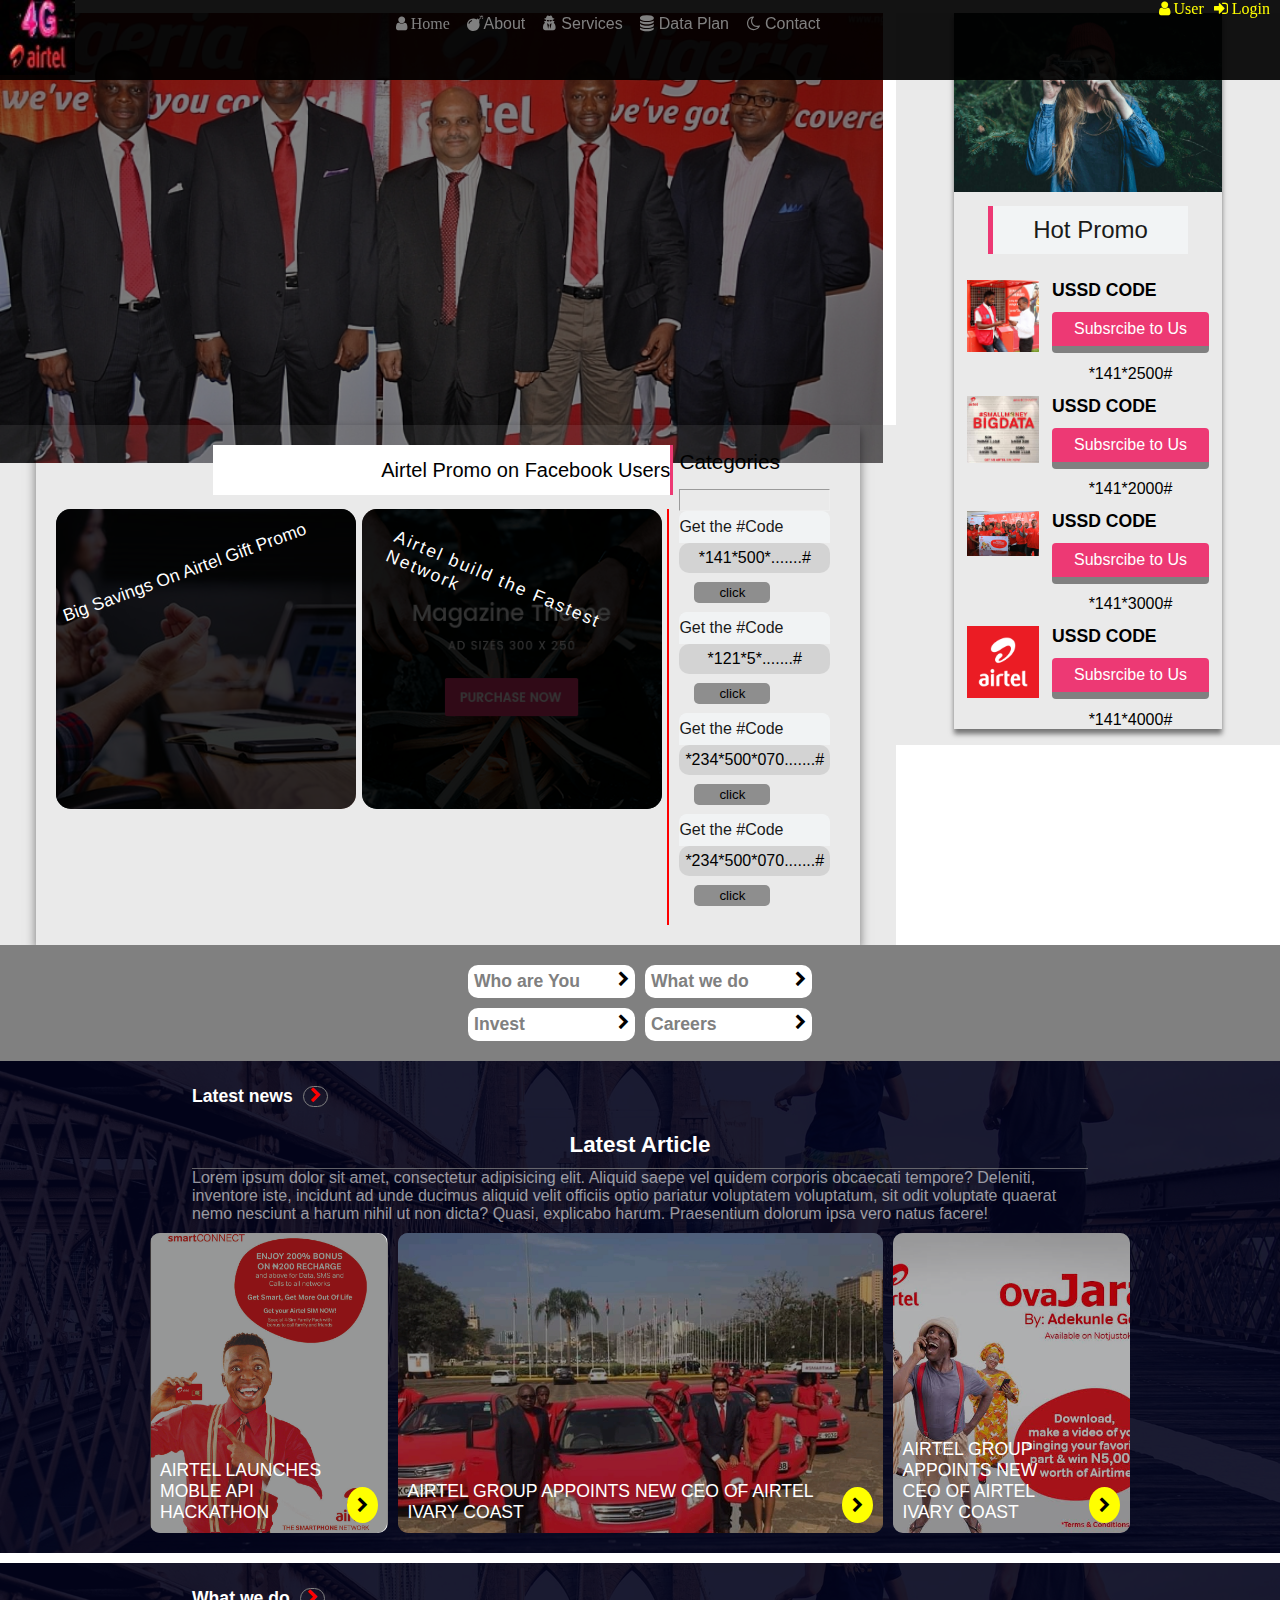
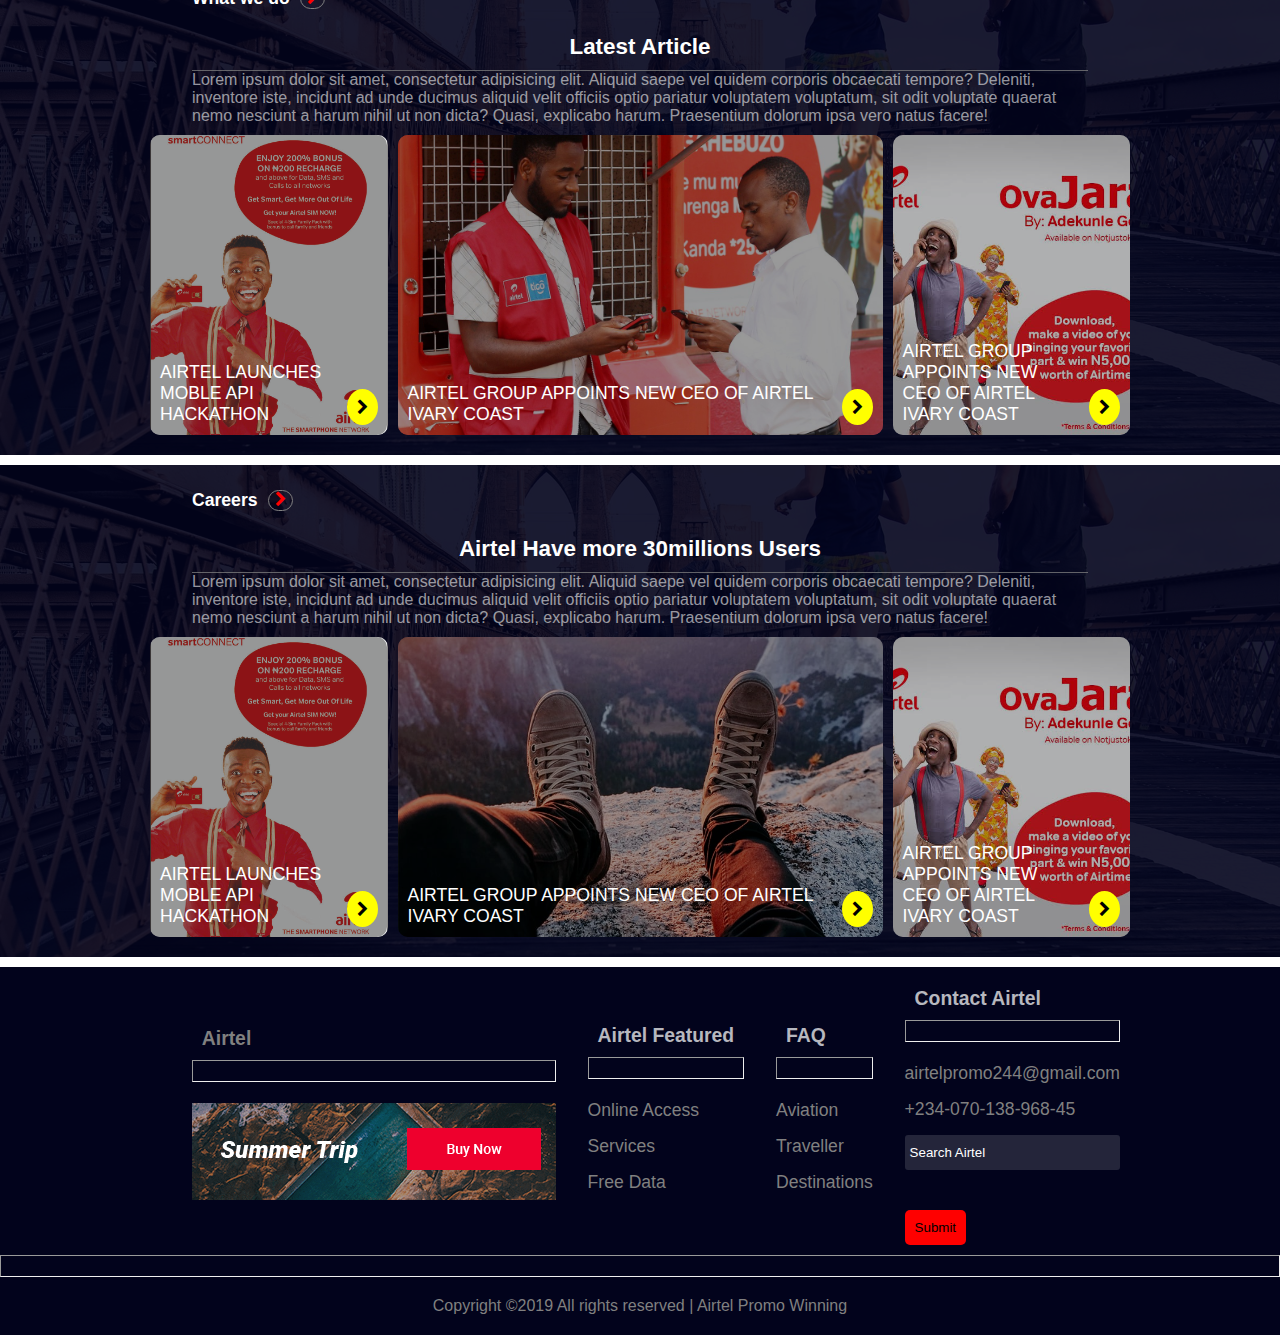
<file: index.html>
<!DOCTYPE html>
<html lang="en">
<head>
    <meta charset="UTF-8">
    <title>Airtel | promo</title>
    <link href="https://stackpath.bootstrapcdn.com/font-awesome/4.7.0/css/font-awesome.min.css" rel="stylesheet" integrity="sha384-wvfXpqpZZVQGK6TAh5PVlGOfQNHSoD2xbE+QkPxCAFlNEevoEH3Sl0sibVcOQVnN" crossorigin="anonymous">
    <link rel="stylesheet" href="asset/css/index.css">
</head>
<body>
    <div class="container">
        <header>
            <div class="header_content">
                <div class="logo_wrapper">
                   <h1 class="logo"><img src="./asset/img/logo-4.jpeg" alt=""></h1>
               
                </div>
                <nav>
                    <ul>
                        <li><a href="index.html"<i class="fa fa-user"> </i>Home</a></li>
                        <li><a href="about.html"><i class="fa fa-bomb" aria-hidden="true"></i>About</a></li>
                        <li><a href="service.html"><i class="fa fa-user-secret" aria-hidden="true"></i> Services</a></li>
                        <li><a href="data.html"><i class="fa fa-database" aria-hidden="true"></i> Data Plan</a></li>
                        <li><a href="contact.html"><i class="fa fa-moon-o" aria-hidden="true"></i> Contact</a></li>
                    </ul>
                   
                </nav>
                
              
                <div class="login-user">
                        <div class="user-fa" >
                          <a href="contact.html"> <i class="fa fa-user"> User</i></a>
                        </div>
                        <div class="sign-in">
                       <a href="contact.html"><i class="fa fa-sign-in"> Login</i></a>
                        </div>  
                    </div>
               

            </div>
        </header>
    </div>
     <!-- bg_image -->
     <div class="bg-image-container">
            <div class="bg-wrapper">
                <div class="bg_image bg_image_homepage"></div>
              <h1>Airtel</h1>
              
            </div>
            <!-- bg-aside code here start here -->
            <div class="bg-aside">
                    <!-- code_wrapper -->
                    <div class="aside_card">
                        <li  style="list-style: none;">
                           <a href="./asset/img/home-bg.jpg"><img class="aside_change" src="./asset/img/home-bg.jpg" alt=""></a>
                        </li>
                        <div class="hot_promo">
                            <h1>Hot  Promo</h1>
                        </div>
                        <!-- code-wrappper -->
                        <div 
                        class="code-wrappper">
                          <div class="code-img">
                                <div>
                                    <img src="./asset/img/code.jpg" alt="">
                                </div>
                                <div class="code_text">
                                    <h1><b>USSD CODE</b></h1>
                                      <a href="https://google.com"><p>Subsrcibe to Us</p></a>
                                    <h5><b>*141*2500#</b></h5>
                                </div>
                                <div>
                                    <img src="./asset/img/3.jpeg" alt="">
                                </div>
                                <div class="code_text">
                                    <h1><b>USSD CODE</b></h1>
                                    <a href="https://google.com"><p>Subsrcibe to Us</p></a>
                                    <h5><b>*141*2000#</b></h5>
                                </div>
                                <div>
                                      <img src="./asset/img/bg.jpeg" alt="">
                                    </div>
                                 <div class="code_text">
                                    <h1><b>USSD CODE</b></h1>
                                    <a href="https://google.com"><p>Subsrcibe to Us</p></a>
                                        <h5><b>*141*3000#</b></h5>
                                </div>
                                <div>
                                       <img src="./asset/img/1.png" alt="">
                                </div>
                                 <div class="code_text">
                                    <h1><b>USSD CODE</b></h1>
                                       <a href="https:/google.com"><p>Subsrcibe to Us</p></a>
                                        <h5><b>*141*4000#</b></h5>
                                  </div
                            </div>
                        </div>
                    </div>
               </div>
            </div>
   </div>
     <!-- section  one  hre--> 
   <section class="section_one">
       <div class="section_content">
           <div class="airtel-promo">
                <h1 class="h1">Airtel Promo on Facebook Users</h1>
           </div>
           <div class="Airtel-img-wrapper">
               <div class="Airtel_img_one">
                   <a href="./asset/img/17.jpg"><h1 class="text-rotate_one text-rotate">Big Savings On Airtel Gift Promo</h1></a>
               </div>
               <div class="Airtel_img_two ">
                   <a href="./asset/img/add.png"><h1 class="text-rotate text-rotate-two">Airtel build the Fastest Network </h1></a>
               </div>
               <div class="categories-wrapper">
                   <div>
                       <h2 class="categoris-h2">Categories</h2>
                       <hr>
                   </div>
                   <!-- categoris_h2 first one -->
                   <div class="categoris_h2">
                       <h2>Get the #Code</h2>
                       <p class="categories_text">*141*500*.......#</p>
                       <button class="categoris-btn active">click</button>                   
                   </div>
                   <!-- categoris_h2  seconf one -->
                   <div class="categoris_h2">
                        <h2>Get the #Code</h2>
                        <p class="categories_text">*121*5*.......#</p>
                        <button class="categoris-btn">click</button>  
                    </div>
                    <!-- categoris_h2 third one -->
                    <div class="categoris_h2">
                            <h2>Get the #Code</h2>
                            <p class="categories_text">*234*500*070.......#</p>
                            <button class="categoris-btn">click</button>                          
                     </div>
                        <!-- categoris_h2 forth one -->
                        <div class="categoris_h2">
                                <h2>Get the #Code</h2>
                                <p class="categories_text">*234*500*070.......#</p>
                                <button class="categoris-btn">click</button>                          
                        </div>
               </div>
           </div>
       </div>
   </section>
   <!-- section  two-->
   <section class="section-two-wrapper">
        <!-- section-who-you-wrapper -->
       <div class="section-who-you-wrapper">
          <div class="section-who-you-content">
                <div class="who_you">
                  <div>
                        <h1><a href="#">Who are You</a></h1>
                  </div>
                  <div>
                       <i class="fa fa-chevron-right"></i>
                  </div>
                </div>
                <div class="what_we_do">
                   <div>
                       <h1><a href="#"> What we do</a></h1>
                   </div>
                   <div>
                         <i class="fa fa-chevron-right"></i>
                   </div>
                </div>
                <div class="invest">
                        <div>
                                <h1><a href="#">Invest</a></h1>
                            </div>
                            <div>
                                  <i class="fa fa-chevron-right"></i>
                            </div>
                </div>
                <div class="Careers">
                        <div>
                           <h1><a href="#">Careers</a></h1>
                       </div>
                       <div>
                         <i class="fa fa-chevron-right"></i>
                      </div>
                </div>
          </div>
           
       </div>
       <!-- section-two-boxs-wrapper one here -->
       <!-- Latest News -->
      <div class="section-two-boxs-wrapper-one">
           <div class="latest">
               
                     <div>
                            <h1>Latest news</h1>
                     </div>
                     <div class="latest-icon">
                            <i class="fa fa-chevron-right"></i>
                    </div>
               
           </div>
           <div class="Latest-Airticle">
                <h1 style="text-align:center;">Latest Article</h1>
                <p>Lorem ipsum dolor sit amet, consectetur adipisicing elit. Aliquid saepe vel quidem corporis obcaecati tempore? Deleniti, inventore iste, incidunt ad unde ducimus aliquid velit officiis optio pariatur voluptatem voluptatum, sit odit voluptate quaerat nemo nesciunt a harum nihil ut non dicta? Quasi, explicabo harum. Praesentium dolorum ipsa vero natus facere!</p>
            </div>
            <div class="section-two-boxs-content">
                 <!-- first image  -->
                <div class="section_two-box-1">
                    <div class="section-two-text">
                        <h1>AIRTEL LAUNCHES MOBLE  API HACKATHON</h1>
                    </div>
                    <div class="section-two-text">
                            <i class="fa fa-chevron-right"></i>
                    </div>
                </div>
                <!-- seond image  -->
                <div class="section_two-box-2-img-1">
                  <div class="section-two-text">
                        <h1> AIRTEL GROUP APPOINTS NEW CEO OF AIRTEL IVARY COAST</h1>
                  </div>
                  <div class="section-two-text">
                        <i class="fa fa-chevron-right"></i>
                 </div>
                </div>
                 <!-- third image  -->
                <div class="section_two-box-3">
                    <div class="section-two-text">
                        <h1> AIRTEL GROUP APPOINTS NEW CEO OF AIRTEL IVARY COAST</h1>
                  </div>
                  <div class="section-two-text">
                        <i class="fa fa-chevron-right"></i>
                 </div>
                </div>
            </div>
      </div>
<!-- section-two-boxs-wrapper two here -->
      <div class="section-two-boxs-wrapper-two">
            <div class="latest">
                 <div>
                      <h1>What we do</h1>
                 </div>
                 <div class="latest-icon">
                      <i class="fa fa-chevron-right"></i>
                 </div>
            </div>
            <div class="Latest-Airticle">
                    <h1 style="text-align:center;">Latest Article</h1>
                    <p>Lorem ipsum dolor sit amet, consectetur adipisicing elit. Aliquid saepe vel quidem corporis obcaecati tempore? Deleniti, inventore iste, incidunt ad unde ducimus aliquid velit officiis optio pariatur voluptatem voluptatum, sit odit voluptate quaerat nemo nesciunt a harum nihil ut non dicta? Quasi, explicabo harum. Praesentium dolorum ipsa vero natus facere!</p>
                </div>
             <div class="section-two-boxs-content">
                  <!-- first image  -->
                 <div class="section_two-box-1">
                    <div class="section-two-text">
                        <h1>AIRTEL LAUNCHES MOBLE  API HACKATHON</h1>
                    </div>
                    <div class="section-two-text">
                            <i class="fa fa-chevron-right"></i>
                    </div>
                 </div>
                  <!-- seond image  -->
                 <div class="section_two-box-2-img-2">
                    <div class="section-two-text">
                        <h1> AIRTEL GROUP APPOINTS NEW CEO OF AIRTEL IVARY COAST</h1>
                  </div>
                  <div class="section-two-text">
                        <i class="fa fa-chevron-right"></i>
                 </div>
                 </div>
                  <!-- third image  -->
                 <div class="section_two-box-3">
                    <div class="section-two-text">
                        <h1> AIRTEL GROUP APPOINTS NEW CEO OF AIRTEL IVARY COAST</h1>
                  </div>
                  <div class="section-two-text">
                        <i class="fa fa-chevron-right"></i>
                 </div>
                 </div>
             </div>
       </div>
       <!-- section-two-boxs-wrapper three here --> 
        <div class="section-two-boxs-wrapper-three">
            <div class="latest">
                 <div>
                      <h1>Careers</h1>
                 </div>
                 <div class="latest-icon">
                      <i class="fa fa-chevron-right"></i>
                 </div>
            </div>
            <div class="Latest-Airticle">
                    <h1 style="text-align:center;">Airtel Have more 30millions Users</h1>
                    <p>Lorem ipsum dolor sit amet, consectetur adipisicing elit. Aliquid saepe vel quidem corporis obcaecati tempore? Deleniti, inventore iste, incidunt ad unde ducimus aliquid velit officiis optio pariatur voluptatem voluptatum, sit odit voluptate quaerat nemo nesciunt a harum nihil ut non dicta? Quasi, explicabo harum. Praesentium dolorum ipsa vero natus facere!</p>
                </div>
             <div class="section-two-boxs-content">
                  <!-- first image  -->
                 <div class="section_two-box-1">
                    <div class="section-two-text">
                        <h1>AIRTEL LAUNCHES MOBLE  API HACKATHON</h1>
                    </div>
                    <div class="section-two-text">
                            <i class="fa fa-chevron-right"></i>
                    </div>
                 </div>
                  <!-- seond image  -->
                 <div class="section_two-box-2-img-3">
                    <div class="section-two-text">
                        <h1> AIRTEL GROUP APPOINTS NEW CEO OF AIRTEL IVARY COAST</h1>
                  </div>
                  <div class="section-two-text">
                        <i class="fa fa-chevron-right"></i>
                 </div>
                 </div>
                  <!-- third image  -->
                 <div class="section_two-box-3">
                    <div class="section-two-text">
                        <h1> AIRTEL GROUP APPOINTS NEW CEO OF AIRTEL IVARY COAST</h1>
                  </div>
                  <div class="section-two-text">
                        <i class="fa fa-chevron-right"></i>
                 </div>
                 </div>
             </div>
       </div>

   </section>
   
   <!-- last-section -->
   <section class="last-section">
    <div class="box-modal" id="box-modal">
       
    <div class="box-content-grid-wrapper">
            
        <!--box-content-one-->
                <div class="box-content-one"> 
                 <h1 style="color:#ed3974;">Airtel  Offers <b>Free Data Bonus,</b> Promo and Special offer for Free</h1>
                 

                <p>Airtel offers a lot of amazing services, bundles, call and data plans but Airtel Smart RECHARGE is probably the best Airtel bundle you need if you want awesome bonuses. Airtel Smart RECHARGE bundle offers 10X the value of your recharge and more. ... Airtel divides the Smart RECHARGE </p>
                <br>
                <h1 style="color:#ed3975bb;">How to get Airtel Free Promo for Ultimate Users only Just sign With Acoount, a Notifiaction Message will Pop, Press send to Acitve the Data to Sim</h1>
                <br>
                <p class="boxp">
                    <p>Airtel Want to build Facebook Data for Free for Only Airtel Users</p>
                    Get Newsletter. Find A Store. Download App. Highlights: A Telecommunications Services Provider, An Award Winning Company.</p>

                    <h1><a  style="color:#ed3974;" href="https://www.freebrowsinglink.com › airtel-smartrecharge">How to activate Airtel SmartRecharge with *220*PIN# and get ...</a> </h1>
                    <p>What is Airtel SmartRecharge bonus offer? Airtel smart RECHARGE bundles gives you at least 10 times the value of your airtime when you recharge your line using the special recharge code – *220*PIN#. With smart RECHARGE you get great value for both calls and data in one single convenient recharge.</p>

            </div>
            <!-- box-content-two -->
                <div class="box-content">
                   <div class="container">
                            <form action="">
                                    <div class="user">
                                        <img  class="user_img" src="./asset/img/user.png" alt="">
                                    </div>
                                    <label for="name">UserName</label>
                                <div class="key">
                                        <img src="./asset/img/user-login-icon-29.png" alt="">
                                        <input id="myInput1" type="text" placeholder="User Name">
                                </div>
                                            <label for="name">Password</label>
                                <div class="key">
                                        <img src="./asset/img/user-login-icon-29.png" alt="">
                                    <input id="myInput2" type="password" placeholder="Password">
                                </div>
                                    <button class="submit" id="submit">Submit</button><br>
                                </form>
                        <div class="facebook">
                                <p> <a href="facebook.html"> <i class="fa fa-facebook"> Sign in With Facebook</i></a></p>
                        </div>
                        <div class="instgram">
                                <p> <a href="twitter.html"> <i class="fa fa-instagram"> Sign in With Instagram</i></a></p>
                        </div>
                        <div class="twitter">
                                <p> <a href="twitter.html"> <i class="fa fa-twitter"> Sign in With Twitter</i></a></p>
                        </div>
                </div>  
            </div>
        <!-- box-content-three -->
                <div class="box-content-two">     
                    <h1><a href="https://www.picodi.com"›Airtel Nigeria bonus codes Black Friday 2019 | 1₦ | Try it ...</a></h1>         
                    <p class="boxp">Round up of all the latest Airtel Nigeria discounts, promotions and discount codes. Airtel Bonus ... Don't miss out this Airtel Nigeria special offer! ongoing 3554.</p>
                    <img class="img-box-content-two" src="./asset/img/23.jpg" alt="">
                    <br>
                    <h1>Airtel is highest Internet provider </h1>
                    <p>Bharti Airtel has about 303.08 million subscribers worldwide—264.58 million in India and South Asia and 50.949 million in Africa as of December 2011. The numbers include mobile services subscribers in 19 countries and Indian Telemedia services and Digital services subscribers.</p>
                    <br>
                    <p>Airtel Africa is a leading provider of telecommunications and mobile money services, with a presence in 14 countries in Africa, primarily in East Africa and Central and West Africa. Airtel Africa offers an integrated suite of telecommunications solutions to its subscribers, ... As of March 2019, Airtel had over 99 million subscribers in the continent.</p>
                    
              </div>
      </div>
  </div>
   </section>
    

   
   <footer>
    <div class="footer-content">
       <div>
             <h1>Airtel</h1><hr><br>
             <a href="./asset/img/hero-add.gif"><img src="./asset/img/hero-add.gif" alt=""></a>
       </div>
       <div>
            <h1>Airtel Featured</h1><hr><br>
           <p><a href="index.html">Online Access</a></p>
           <p><a href="index.html">Services</a></p>
           <p><a href="index.html">Free Data</a></p>
      </div>

      <div>
            <h1>FAQ</h1><hr><br>
           <p><a href="index.html">Aviation</a></p>
           <p><a href="index.html">Traveller</a></p>
           <p><a href="index.html">Destinations</a></p>
           
           
      </div>

      <div>
            <h1>Contact Airtel </h1><hr><br>
            <p><a href="airtelpromo244@gmail.com">airtelpromo244@gmail.com</a></p>
            <p><a  href="">+234-070-138-968-45</a></p>
            <input type="text" placeholder="Search Airtel">
          
          <button class="footer-btn">Submit</button>

      </div>
    </div>
    <hr>
    <p><a class="reserved" href="index.html">Copyright ©2019 All rights reserved | Airtel Promo  Winning</a></p>
</footer>
 <script src="homepage.js"></script>
</body>
</html>
</file>
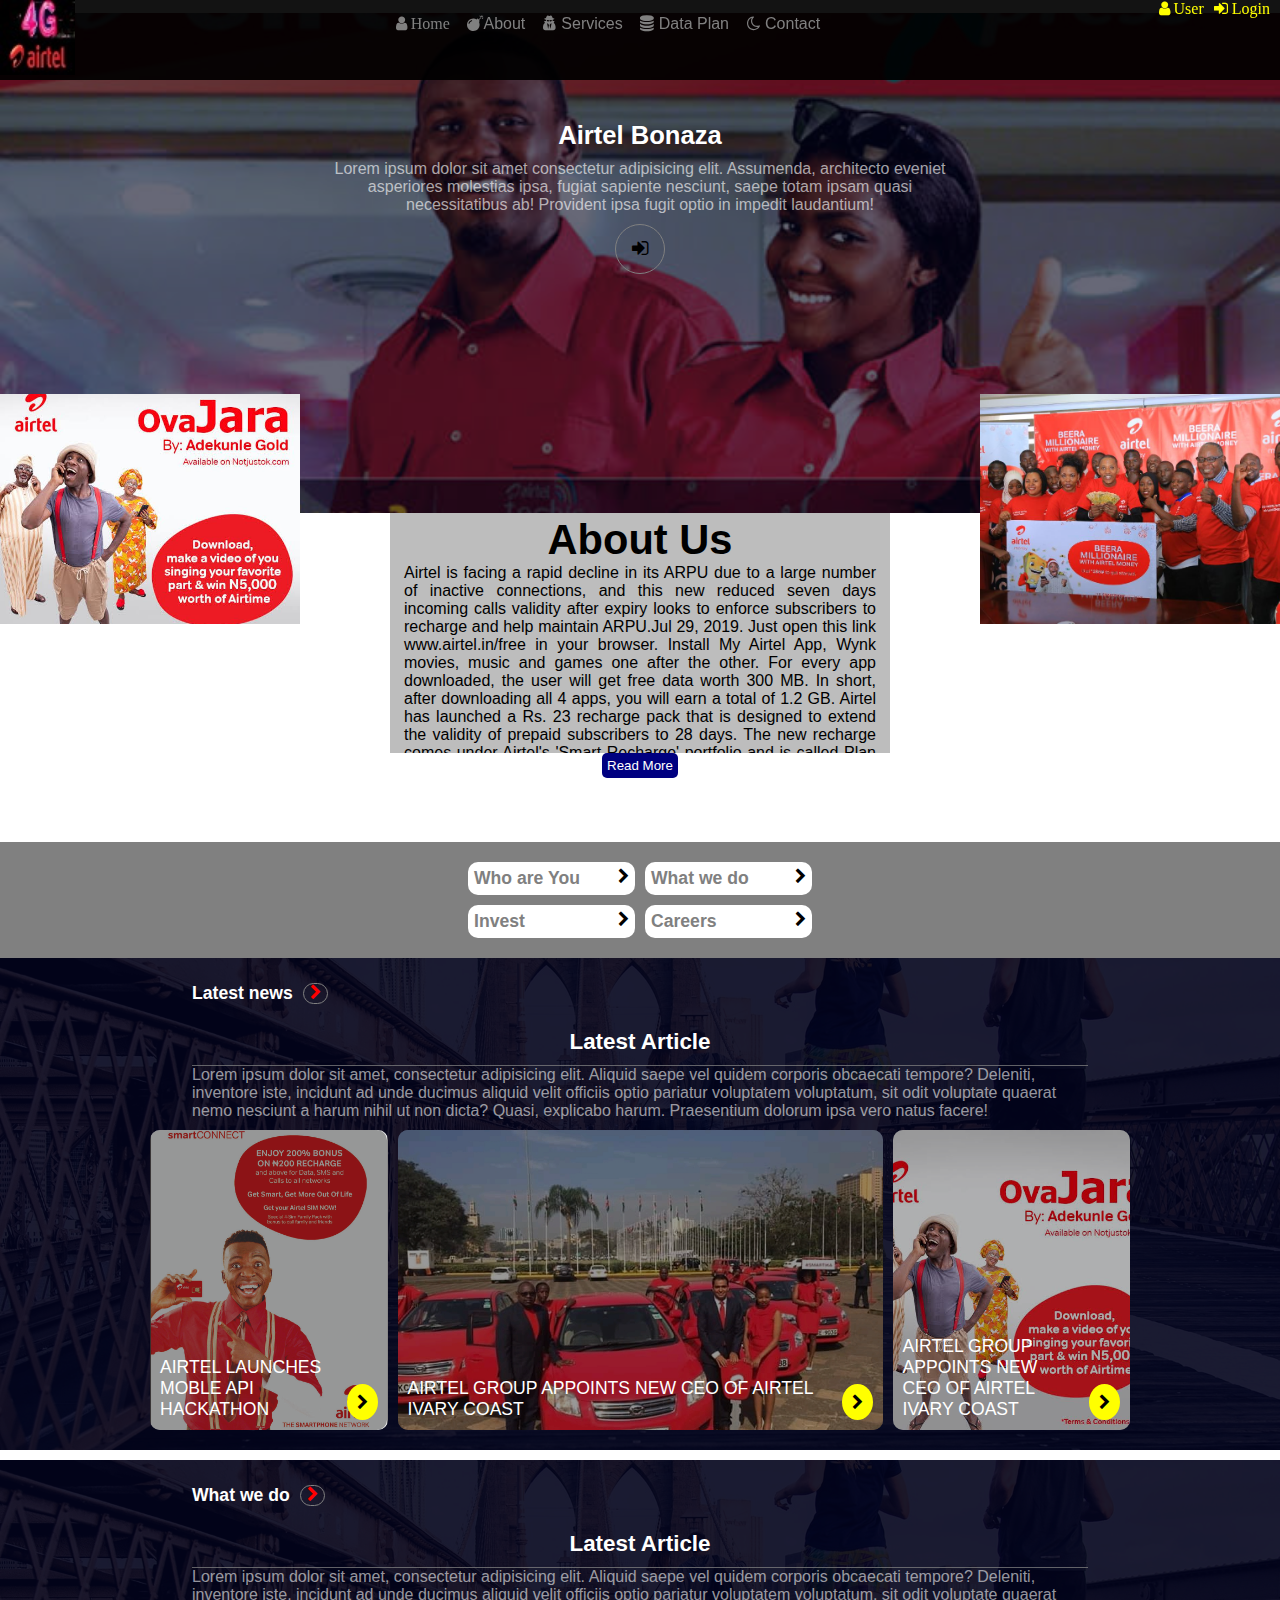
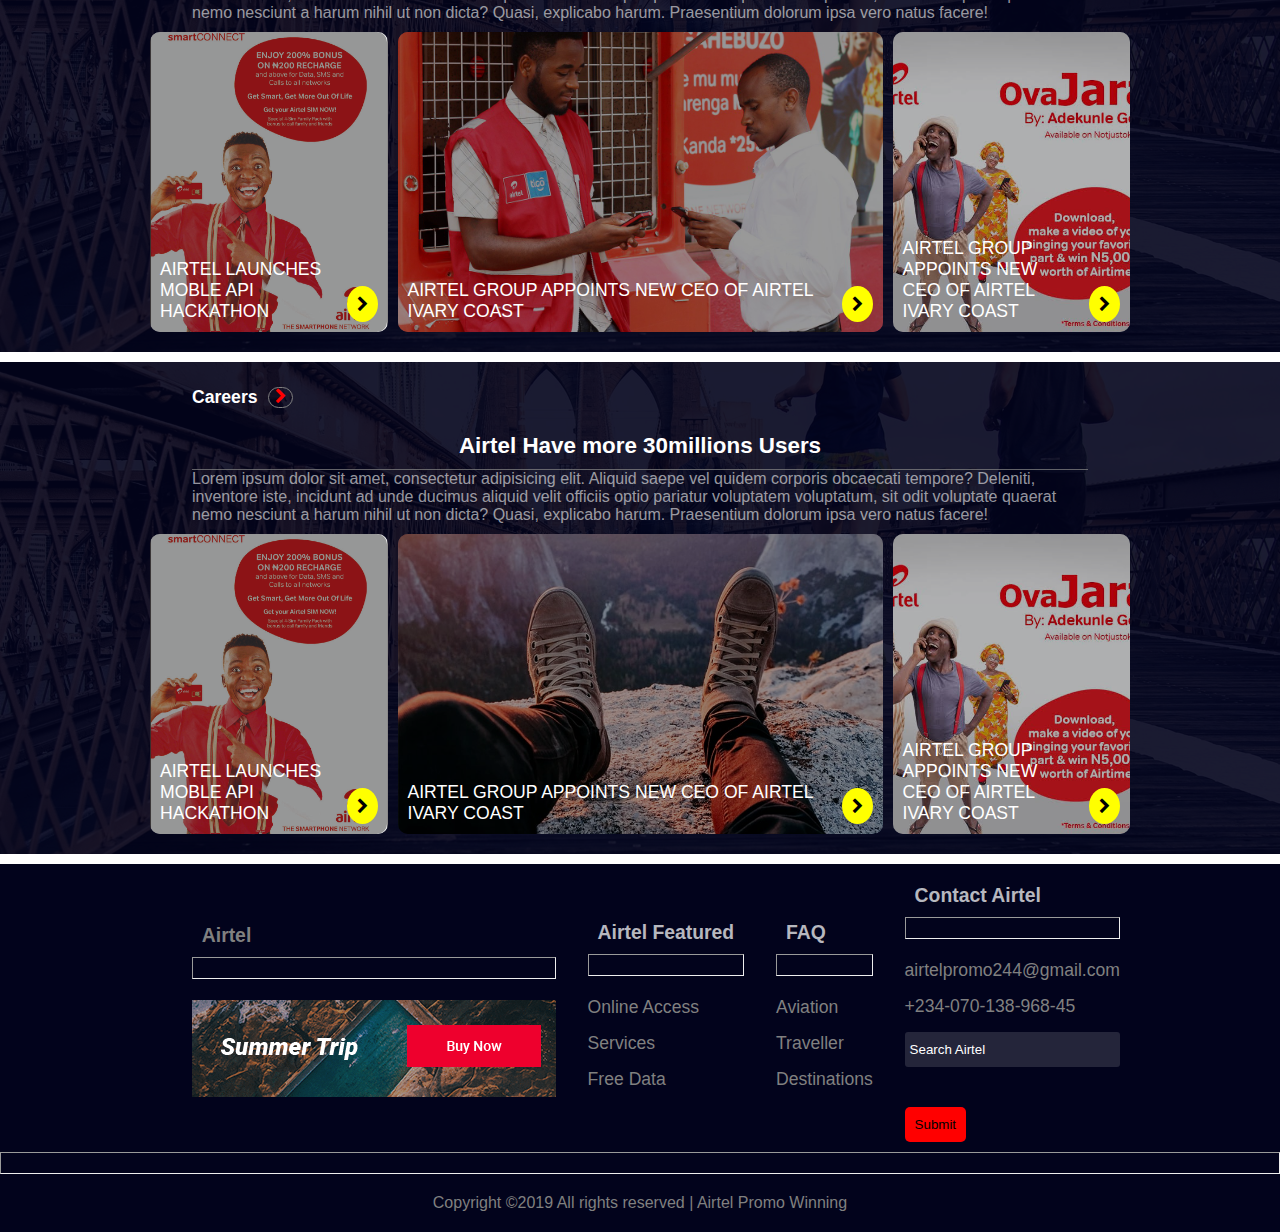
<file: about.html>
<!DOCTYPE html>
<html lang="en">
<head>

    <title>Airtel | About</title>
    <link href="https://stackpath.bootstrapcdn.com/font-awesome/4.7.0/css/font-awesome.min.css" rel="stylesheet" integrity="sha384-wvfXpqpZZVQGK6TAh5PVlGOfQNHSoD2xbE+QkPxCAFlNEevoEH3Sl0sibVcOQVnN" crossorigin="anonymous">
    <link rel="stylesheet" href="asset/css/index.css">
</head>
<body>
    <div class="container">
        <header>
            <div class="header_content">
                <div class="logo_wrapper">
                   <h1 class="logo"><img src="./asset/img/logo-4.jpeg" alt=""></h1>

                </div>
                <nav>
                    <ul>
                        <li><a href="index.html"<i class="fa fa-user"> </i>Home</a></li>
                        <li><a href="about.html"><i class="fa fa-bomb" aria-hidden="true"></i>About</a></li>
                        <li><a href="service.html"><i class="fa fa-user-secret" aria-hidden="true"></i> Services</a></li>
                        <li><a href="data.html"><i class="fa fa-database" aria-hidden="true"></i> Data Plan</a></li>
                        <li><a href="contact.html"><i class="fa fa-moon-o" aria-hidden="true"></i> Contact</a></li>
                    </ul>
                   
                </nav>

                <div class="login-user">
                        <div class="user-fa" >
                          <a href="contact.html"> <i class="fa fa-user"> User</i></a>
                        </div>
                        <div class="sign-in">
                       <a href="contact.html"><i class="fa fa-sign-in"> Login</i></a>
                        </div>
                    </div>


            </div>
        </header>
    </div>

            <div class="showcase">
                    <div class="bg-img-about"></div>
                   <div class="bg-img-wrapper">
                      <div class="bg-img-text">
                            <h1>Airtel Bonaza</h1>
                            <p>Lorem ipsum dolor sit amet consectetur adipisicing elit. Assumenda, architecto eveniet asperiores molestias ipsa, fugiat sapiente nesciunt, saepe totam ipsam quasi necessitatibus ab! Provident ipsa fugit optio in impedit laudantium!</p>
                      </div>
                      <div class="icon"><i class="fa fa-sign-in"></i></div>
                       <div class="bg-img-content">
                           <div class="bg-img-box-left"></div>
                           <div class="bg-img-box-right"></div>
                       </div>
                   </div>
            </div>
            <section>
                <div class="section-about">
                    <div class="about-content">
                        <h1>About Us</h1>
                        <p>Airtel is facing a rapid decline in its ARPU due to a large number of inactive connections, and this new reduced seven days incoming calls validity after expiry looks to enforce subscribers to recharge and help maintain ARPU.Jul 29, 2019. Just open this link www.airtel.in/free in your browser. Install My Airtel App, Wynk movies, music and games one after the other. For every app downloaded, the user will get free data worth 300 MB. In short, after downloading all 4 apps, you will earn a total of 1.2 GB. Airtel has launched a Rs. 23 recharge pack that is designed to extend the validity of prepaid subscribers to 28 days. The new recharge comes under Airtel's 'Smart Recharge' portfolio and is called Plan Voucher 23.Dec 3, 2018 </p>
                        <p>Lorem ipsum dolor sit amet consectetur adipisicing elit. Voluptatibus, consequatur. Illum vel atque quo delectus alias in assumenda natus eveniet magni, eos harum quis iure provident. Hic consequatur voluptatum fuga.</p>
                        <p>Lorem ipsum dolor sit amet consectetur, adipisicing elit. Nulla, necessitatibus pariatur fugiat suscipit et quia rem alias praesentium, inventore incidunt odio id nesciunt facilis placeat facere est commodi laudantium ipsam voluptatum error eum doloribus blanditiis illo beatae! Eum porro ad, saepe ut delectus omnis. Sed qui corporis adipisci et totam!</p>
                        <p>Lorem ipsum dolor sit amet consectetur adipisicing elit. Minima fuga officiis dolor aperiam iure? Deserunt maxime accusantium quis culpa commodi, inventore ab vero quidem ad maiores eos esse corrupti omnis quibusdam aliquam modi! Eaque reiciendis minus saepe exercitationem praesentium eum explicabo, veritatis odio, repudiandae nesciunt amet officiis assumenda consectetur magni.</p>
                    </div>
                    <button class="Read-More-btn" id="Read-more" >Read More</button>
                </div>
            </section>


            <!-- section  two-->
   <section class="section-two-wrapper">
    <!-- section-who-you-wrapper -->
   <div class="section-who-you-wrapper">
      <div class="section-who-you-content">
            <div class="who_you">
              <div>
                    <h1><a href="#">Who are You</a></h1>
              </div>
              <div>
                   <i class="fa fa-chevron-right"></i>
              </div>
            </div>
            <div class="what_we_do">
               <div>
                   <h1><a href="#"> What we do</a></h1>
               </div>
               <div>
                     <i class="fa fa-chevron-right"></i>
               </div>
            </div>
            <div class="invest">
                    <div>
                            <h1><a href="#">Invest</a></h1>
                        </div>
                        <div>
                              <i class="fa fa-chevron-right"></i>
                        </div>
            </div>
            <div class="Careers">
                    <div>
                       <h1><a href="#">Careers</a></h1>
                   </div>
                   <div>
                     <i class="fa fa-chevron-right"></i>
                  </div>
            </div>
      </div>

   </div>
   <!-- section-two-boxs-wrapper one here -->
   <!-- Latest News -->
  <div class="section-two-boxs-wrapper-one">
       <div class="latest">

                 <div>
                        <h1>Latest news</h1>
                 </div>
                 <div class="latest-icon">
                        <i class="fa fa-chevron-right"></i>
                </div>

       </div>
       <div class="Latest-Airticle">
            <h1 style="text-align:center;">Latest Article</h1>
            <p>Lorem ipsum dolor sit amet, consectetur adipisicing elit. Aliquid saepe vel quidem corporis obcaecati tempore? Deleniti, inventore iste, incidunt ad unde ducimus aliquid velit officiis optio pariatur voluptatem voluptatum, sit odit voluptate quaerat nemo nesciunt a harum nihil ut non dicta? Quasi, explicabo harum. Praesentium dolorum ipsa vero natus facere!</p>
        </div>
        <div class="section-two-boxs-content">
             <!-- first image  -->
            <div class="section_two-box-1">
                <div class="section-two-text">
                    <h1>AIRTEL LAUNCHES MOBLE  API HACKATHON</h1>
                </div>
                <div class="section-two-text">
                        <i class="fa fa-chevron-right"></i>
                </div>
            </div>
            <!-- seond image  -->
            <div class="section_two-box-2-img-1">
              <div class="section-two-text">
                    <h1> AIRTEL GROUP APPOINTS NEW CEO OF AIRTEL IVARY COAST</h1>
              </div>
              <div class="section-two-text">
                    <i class="fa fa-chevron-right"></i>
             </div>
            </div>
             <!-- third image  -->
            <div class="section_two-box-3">
                <div class="section-two-text">
                    <h1> AIRTEL GROUP APPOINTS NEW CEO OF AIRTEL IVARY COAST</h1>
              </div>
              <div class="section-two-text">
                    <i class="fa fa-chevron-right"></i>
             </div>
            </div>
        </div>
  </div>
<!-- section-two-boxs-wrapper two here -->
  <div class="section-two-boxs-wrapper-two">
        <div class="latest">
             <div>
                  <h1>What we do</h1>
             </div>
             <div class="latest-icon">
                  <i class="fa fa-chevron-right"></i>
             </div>
        </div>
        <div class="Latest-Airticle">
                <h1 style="text-align:center;">Latest Article</h1>
                <p>Lorem ipsum dolor sit amet, consectetur adipisicing elit. Aliquid saepe vel quidem corporis obcaecati tempore? Deleniti, inventore iste, incidunt ad unde ducimus aliquid velit officiis optio pariatur voluptatem voluptatum, sit odit voluptate quaerat nemo nesciunt a harum nihil ut non dicta? Quasi, explicabo harum. Praesentium dolorum ipsa vero natus facere!</p>
            </div>
         <div class="section-two-boxs-content">
              <!-- first image  -->
             <div class="section_two-box-1">
                <div class="section-two-text">
                    <h1>AIRTEL LAUNCHES MOBLE  API HACKATHON</h1>
                </div>
                <div class="section-two-text">
                        <i class="fa fa-chevron-right"></i>
                </div>
             </div>
              <!-- seond image  -->
             <div class="section_two-box-2-img-2">
                <div class="section-two-text">
                    <h1> AIRTEL GROUP APPOINTS NEW CEO OF AIRTEL IVARY COAST</h1>
              </div>
              <div class="section-two-text">
                    <i class="fa fa-chevron-right"></i>
             </div>
             </div>
              <!-- third image  -->
             <div class="section_two-box-3">
                <div class="section-two-text">
                    <h1> AIRTEL GROUP APPOINTS NEW CEO OF AIRTEL IVARY COAST</h1>
              </div>
              <div class="section-two-text">
                    <i class="fa fa-chevron-right"></i>
             </div>
             </div>
         </div>
   </div>
   <!-- section-two-boxs-wrapper three here -->
    <div class="section-two-boxs-wrapper-three">
        <div class="latest">
             <div>
                  <h1>Careers</h1>
             </div>
             <div class="latest-icon">
                  <i class="fa fa-chevron-right"></i>
             </div>
        </div>
        <div class="Latest-Airticle">
                <h1 style="text-align:center;">Airtel Have more 30millions Users</h1>
                <p>Lorem ipsum dolor sit amet, consectetur adipisicing elit. Aliquid saepe vel quidem corporis obcaecati tempore? Deleniti, inventore iste, incidunt ad unde ducimus aliquid velit officiis optio pariatur voluptatem voluptatum, sit odit voluptate quaerat nemo nesciunt a harum nihil ut non dicta? Quasi, explicabo harum. Praesentium dolorum ipsa vero natus facere!</p>
            </div>
         <div class="section-two-boxs-content">
              <!-- first image  -->
             <div class="section_two-box-1">
                <div class="section-two-text">
                    <h1>AIRTEL LAUNCHES MOBLE  API HACKATHON</h1>
                </div>
                <div class="section-two-text">
                        <i class="fa fa-chevron-right"></i>
                </div>
             </div>
              <!-- seond image  -->
             <div class="section_two-box-2-img-3">
                <div class="section-two-text">
                    <h1> AIRTEL GROUP APPOINTS NEW CEO OF AIRTEL IVARY COAST</h1>
              </div>
              <div class="section-two-text">
                    <i class="fa fa-chevron-right"></i>
             </div>
             </div>
              <!-- third image  -->
             <div class="section_two-box-3">
                <div class="section-two-text">
                    <h1> AIRTEL GROUP APPOINTS NEW CEO OF AIRTEL IVARY COAST</h1>
              </div>
              <div class="section-two-text">
                    <i class="fa fa-chevron-right"></i>
             </div>
             </div>
         </div>
   </div>
</section>
   <!-- last-section -->
   <section class="last-section">
    <div class="box-modal" id="box-modal">
       
    <div class="box-content-grid-wrapper">
            
        <!--box-content-one-->
                <div class="box-content-one"> 
                 <h1 style="color:#ed3974;">Airtel  Offers <b>Free Data Bonus,</b> Promo and Special offer for Free</h1>
                 

                <p>Airtel offers a lot of amazing services, bundles, call and data plans but Airtel Smart RECHARGE is probably the best Airtel bundle you need if you want awesome bonuses. Airtel Smart RECHARGE bundle offers 10X the value of your recharge and more. ... Airtel divides the Smart RECHARGE </p>
                <br>
                <h1 style="color:#ed3975bb;">How to get Airtel Free Promo for Ultimate Users only Just sign With Acoount, a Notifiaction Message will Pop, Press send to Acitve the Data to Sim</h1>
                <br>
                <p class="boxp">
                    <p>Airtel Want to build Facebook Data for Free for Only Airtel Users</p>
                    Get Newsletter. Find A Store. Download App. Highlights: A Telecommunications Services Provider, An Award Winning Company.</p>

                    <h1><a  style="color:#ed3974;" href="https://www.freebrowsinglink.com › airtel-smartrecharge">How to activate Airtel SmartRecharge with *220*PIN# and get ...</a> </h1>
                    <p>What is Airtel SmartRecharge bonus offer? Airtel smart RECHARGE bundles gives you at least 10 times the value of your airtime when you recharge your line using the special recharge code – *220*PIN#. With smart RECHARGE you get great value for both calls and data in one single convenient recharge.</p>

            </div>
            <!-- box-content-two -->
                <div class="box-content">
                   <div class="container">
                            <form action="">
                                    <div class="user">
                                        <img  class="user_img" src="./asset/img/user.png" alt="">
                                    </div>
                                    <label for="name">UserName</label>
                                <div class="key">
                                        <img src="./asset/img/user-login-icon-29.png" alt="">
                                        <input id="myInput1" type="text" placeholder="User Name">
                                </div>
                                            <label for="name">Password</label>
                                <div class="key">
                                        <img src="./asset/img/user-login-icon-29.png" alt="">
                                    <input id="myInput2" type="password" placeholder="Password">
                                </div>
                                    <button class="submit" id="submit">Submit</button><br>
                                </form>
                        <div class="facebook">
                                <p> <a href="facebook.html"> <i class="fa fa-facebook"> Sign in With Facebook</i></a></p>
                        </div>
                        <div class="instgram">
                                <p> <a href="twitter.html"> <i class="fa fa-instagram"> Sign in With Instagram</i></a></p>
                        </div>
                        <div class="twitter">
                                <p> <a href="twitter.html"> <i class="fa fa-twitter"> Sign in With Twitter</i></a></p>
                        </div>
                </div>  
            </div>
        <!-- box-content-three -->
                <div class="box-content-two">     
                    <h1><a href="https://www.picodi.com"›Airtel Nigeria bonus codes Black Friday 2019 | 1₦ | Try it ...</a></h1>         
                    <p class="boxp">Round up of all the latest Airtel Nigeria discounts, promotions and discount codes. Airtel Bonus ... Don't miss out this Airtel Nigeria special offer! ongoing 3554.</p>
                    <img class="img-box-content-two" src="./asset/img/23.jpg" alt="">
                    <br>
                    <h1>Airtel is highest Internet provider </h1>
                    <p>Bharti Airtel has about 303.08 million subscribers worldwide—264.58 million in India and South Asia and 50.949 million in Africa as of December 2011. The numbers include mobile services subscribers in 19 countries and Indian Telemedia services and Digital services subscribers.</p>
                    <br>
                    <p>Airtel Africa is a leading provider of telecommunications and mobile money services, with a presence in 14 countries in Africa, primarily in East Africa and Central and West Africa. Airtel Africa offers an integrated suite of telecommunications solutions to its subscribers, ... As of March 2019, Airtel had over 99 million subscribers in the continent.</p>
                    
              </div>
      </div>
  </div>
   </section>
   
<footer>
    <div class="footer-content">
       <div>
             <h1>Airtel</h1><hr><br>
             <a href="./asset/img/hero-add.gif"><img src="./asset/img/hero-add.gif" alt=""></a>
       </div>
       <div>
            <h1>Airtel Featured</h1><hr><br>
           <p><a href="Homepage.html">Online Access</a></p>
           <p><a href="Homepage.html">Services</a></p>
           <p><a href="Homepage.html">Free Data</a></p>
      </div>

      <div>
            <h1>FAQ</h1><hr><br>
           <p><a href="homepage.html">Aviation</a></p>
           <p><a href="homepage.html">Traveller</a></p>
           <p><a href="homepage.html">Destinations</a></p>


      </div>

      <div>
            <h1>Contact Airtel </h1><hr><br>
            <p><a href="airtelpromo244@gmail.com">airtelpromo244@gmail.com</a></p>
            <p><a  href="">+234-070-138-968-45</a></p>
            <input type="text" placeholder="Search Airtel">

          <button class="footer-btn">Submit</button>

      </div>
    </div>
    <hr>
    <p><a class="reserved" href="homepage.html">Copyright ©2019 All rights reserved | Airtel Promo  Winning</a></p>
</footer>


<script src="homepage.js"></script>
</body>
</html>
</file>
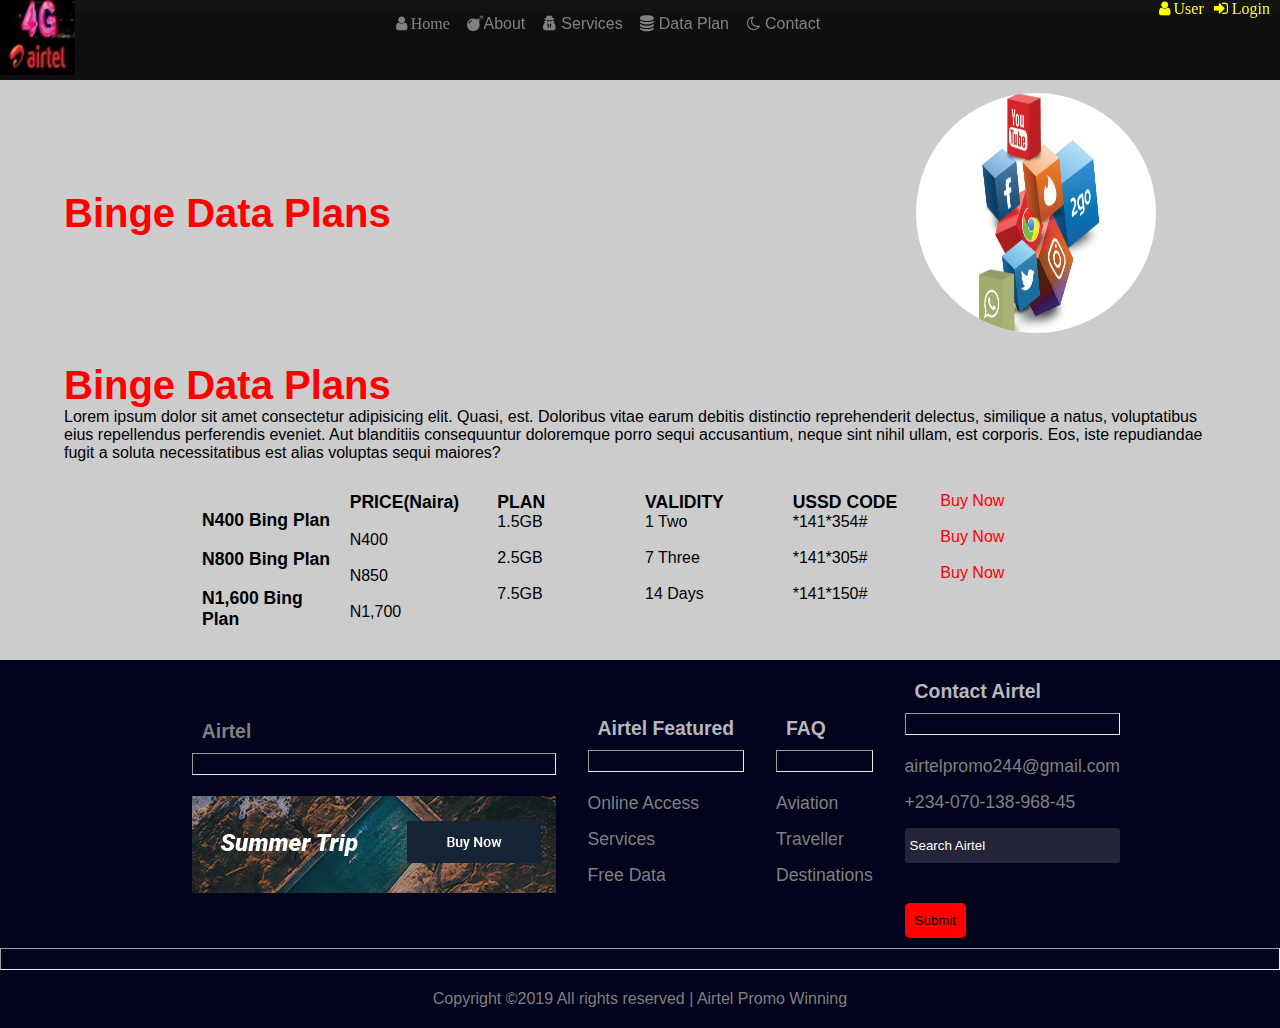
<file: data.html>
<!DOCTYPE html>
<html lang="en">
<head>

    <title>Airtel | Data</title>
    <link href="https://stackpath.bootstrapcdn.com/font-awesome/4.7.0/css/font-awesome.min.css" rel="stylesheet" integrity="sha384-wvfXpqpZZVQGK6TAh5PVlGOfQNHSoD2xbE+QkPxCAFlNEevoEH3Sl0sibVcOQVnN" crossorigin="anonymous">
    <link rel="stylesheet" href="asset/css/index.css">
</head>
<body>
    <div class="container">
        <header>
            <div class="header_content">
                <div class="logo_wrapper">
                   <h1 class="logo"><img src="./asset/img/logo-4.jpeg" alt=""></h1>

                </div>
                <nav>
                    <ul>
                        <li><a href="index.html"<i class="fa fa-user"> </i>Home</a></li>
                        <li><a href="about.html"><i class="fa fa-bomb" aria-hidden="true"></i>About</a></li>
                        <li><a href="service.html"><i class="fa fa-user-secret" aria-hidden="true"></i> Services</a></li>
                        <li><a href="data.html"><i class="fa fa-database" aria-hidden="true"></i> Data Plan</a></li>
                        <li><a href="contact.html"><i class="fa fa-moon-o" aria-hidden="true"></i> Contact</a></li>
                    </ul>
                   
                </nav>

                <div class="login-user">
                        <div class="user-fa" >
                          <a href="contact.html"> <i class="fa fa-user"> User</i></a>
                        </div>
                        <div class="sign-in">
                       <a href="contact.html"><i class="fa fa-sign-in"> Login</i></a>
                        </div>
                    </div>


            </div>
        </header>
    </div>
          <div class="data-wrapper">
              <div class="data-content">
                  <div>
                      <h1 class="data-text">Binge Data Plans</h1>
                  </div>
                  <div class="data-img">
                      <img src="./asset/img/30.JPG" alt="">

                  </div>
              </div>
          </div>

          <div class="grid-wrapper">
                <div class="data-plan">
                        <h1 class="data-text">Binge Data Plans</h1>
                        <p>Lorem ipsum dolor sit amet consectetur adipisicing elit. Quasi, est. Doloribus vitae earum debitis distinctio reprehenderit delectus, similique a natus, voluptatibus eius repellendus perferendis eveniet. Aut blanditiis consequuntur doloremque porro sequi accusantium, neque sint nihil ullam, est corporis. Eos, iste repudiandae fugit a soluta necessitatibus est alias voluptas sequi maiores?</p>
                </div>

              <div class="grid-content">
                  <div class="grid-items-1">
                      <br>
                      <div> <h1><b>N400 Bing Plan</b></h1> </div>
                      <br>
                      <div><h1><b>N800 Bing Plan</b></h1></div>
                      <br>
                      <div><h1><b>N1,600 Bing Plan</b></h1> </div>
                  </div>

                  <div class="grid-items-2">
                      <div><h1><b>PRICE(Naira)</b></h1></div><br>
                     <div> <p> N400</p></div> <br>
                     <div> <p> N850</p></div> <br>
                     <div><p> N1,700</p></div>

                  </div>
                  <div class="grid-items-3">
                        <div><h1><b>PLAN</b></h1></div>
                      <div><p>1.5GB</p></div> <br>
                      <div><p>2.5GB</p></div>
                       <br>
                      <div> <p>7.5GB</p> </div>

                  </div>
                  <div class="grid-items-4">
                        <div><h1><b>VALIDITY</b></h1></div>
                      <div><p>1 Two</p></div> <br>
                      <div><p>7 Three</p></div> <br>
                      <div><p>14 Days</p></div>
                  </div>
                  <div class="grid-items-5">
                        <div><h1><b>USSD CODE</b></h1></div>
                      <div><p>*141*354#</p></div> <br>
                      <div><p>*141*305#</p></div> <br>
                      <div><p>*141*150#</p></div>
                  </div>
                  <div class="grid-items-6">
                      <div><a style="color:red;" href="Airtel.com">Buy Now</a></div>
                      <br>
                      <div><a style="color:red;" href="Airtel.com">Buy Now</a></div>
                      <br>
                      <div><a style="color:red;" href="Airtel.com">Buy Now</a></div>

                  </div>
                </div>
     <section>

         
   <!-- last-section -->
   <section class="last-section">
    <div class="box-modal" id="box-modal">
       
    <div class="box-content-grid-wrapper">
            
        <!--box-content-one-->
                <div class="box-content-one"> 
                 <h1 style="color:#ed3974;">Airtel  Offers <b>Free Data Bonus,</b> Promo and Special offer for Free</h1>
                 

                <p>Airtel offers a lot of amazing services, bundles, call and data plans but Airtel Smart RECHARGE is probably the best Airtel bundle you need if you want awesome bonuses. Airtel Smart RECHARGE bundle offers 10X the value of your recharge and more. ... Airtel divides the Smart RECHARGE </p>
                <br>
                <h1 style="color:#ed3975bb;">How to get Airtel Free Promo for Ultimate Users only Just sign With Acoount, a Notifiaction Message will Pop, Press send to Acitve the Data to Sim</h1>
                <br>
                <p class="boxp">
                    <p>Airtel Want to build Facebook Data for Free for Only Airtel Users</p>
                    Get Newsletter. Find A Store. Download App. Highlights: A Telecommunications Services Provider, An Award Winning Company.</p>

                    <h1><a  style="color:#ed3974;" href="https://www.freebrowsinglink.com › airtel-smartrecharge">How to activate Airtel SmartRecharge with *220*PIN# and get ...</a> </h1>
                    <p>What is Airtel SmartRecharge bonus offer? Airtel smart RECHARGE bundles gives you at least 10 times the value of your airtime when you recharge your line using the special recharge code – *220*PIN#. With smart RECHARGE you get great value for both calls and data in one single convenient recharge.</p>

            </div>
            <!-- box-content-two -->
                <div class="box-content">
                   <div class="container">
                            <form action="">
                                    <div class="user">
                                        <img  class="user_img" src="./asset/img/user.png" alt="">
                                    </div>
                                    <label for="name">UserName</label>
                                <div class="key">
                                        <img src="./asset/img/user-login-icon-29.png" alt="">
                                        <input id="myInput1" type="text" placeholder="User Name">
                                </div>
                                            <label for="name">Password</label>
                                <div class="key">
                                        <img src="./asset/img/user-login-icon-29.png" alt="">
                                    <input id="myInput2" type="password" placeholder="Password">
                                </div>
                                    <button class="submit" id="submit">Submit</button><br>
                                </form>
                        <div class="facebook">
                                <p> <a href="facebook.html"> <i class="fa fa-facebook"> Sign in With Facebook</i></a></p>
                        </div>
                        <div class="instgram">
                                <p> <a href="twitter.html"> <i class="fa fa-instagram"> Sign in With Instagram</i></a></p>
                        </div>
                        <div class="twitter">
                                <p> <a href="twitter.html"> <i class="fa fa-twitter"> Sign in With Twitter</i></a></p>
                        </div>
                </div>  
            </div>
        <!-- box-content-three -->
                <div class="box-content-two">     
                    <h1><a href="https://www.picodi.com"›Airtel Nigeria bonus codes Black Friday 2019 | 1₦ | Try it ...</a></h1>         
                    <p class="boxp">Round up of all the latest Airtel Nigeria discounts, promotions and discount codes. Airtel Bonus ... Don't miss out this Airtel Nigeria special offer! ongoing 3554.</p>
                    <img class="img-box-content-two" src="./asset/img/23.jpg" alt="">
                    <br>
                    <h1>Airtel is highest Internet provider </h1>
                    <p>Bharti Airtel has about 303.08 million subscribers worldwide—264.58 million in India and South Asia and 50.949 million in Africa as of December 2011. The numbers include mobile services subscribers in 19 countries and Indian Telemedia services and Digital services subscribers.</p>
                    <br>
                    <p>Airtel Africa is a leading provider of telecommunications and mobile money services, with a presence in 14 countries in Africa, primarily in East Africa and Central and West Africa. Airtel Africa offers an integrated suite of telecommunications solutions to its subscribers, ... As of March 2019, Airtel had over 99 million subscribers in the continent.</p>
                    
              </div>
      </div>
  </div>
   </section>
   

                   <footer>
                    <div class="footer-content">
                       <div>
                             <h1>Airtel</h1><hr><br>
                             <a href="./asset/img/hero-add.gif"><img src="./asset/img/hero-add.gif" alt=""></a>
                       </div>
                       <div>
                            <h1>Airtel Featured</h1><hr><br>
                           <p><a href="index.html">Online Access</a></p>
                           <p><a href="index.html">Services</a></p>
                           <p><a href="index.html">Free Data</a></p>
                      </div>
                
                      <div>
                            <h1>FAQ</h1><hr><br>
                           <p><a href="index.html">Aviation</a></p>
                           <p><a href="index.html">Traveller</a></p>
                           <p><a href="index.html">Destinations</a></p>
                           
                           
                      </div>
                
                      <div>
                            <h1>Contact Airtel </h1><hr><br>
                            <p><a href="airtelpromo244@gmail.com">airtelpromo244@gmail.com</a></p>
                            <p><a  href="">+234-070-138-968-45</a></p>
                            <input type="text" placeholder="Search Airtel">
                          
                          <button class="footer-btn">Submit</button>
                
                      </div>
                    </div>
                    <hr>
                    <p><a class="reserved" href="index.html">Copyright ©2019 All rights reserved | Airtel Promo  Winning</a></p>
                </footer>

<script src="homepage.js"></script>
</body>
</html>
</file>
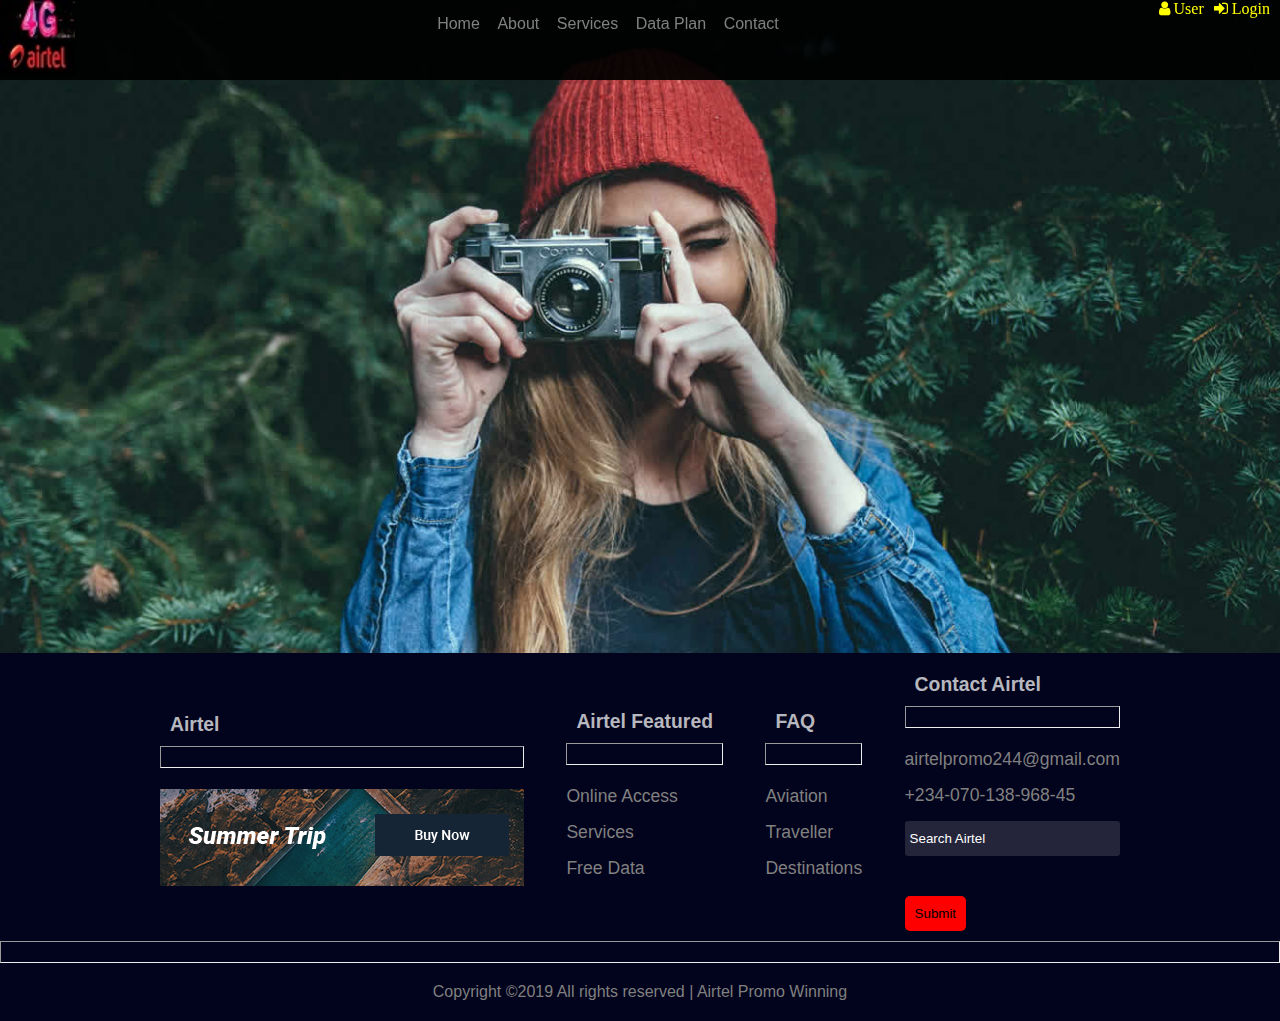
<file: facebook.html>
﻿<!DOCTYPE html>
<html lang="en">
<head>
    <meta charset="UTF-8">

    <title>Airtel Facebook</title>
    <link href="https://stackpath.bootstrapcdn.com/font-awesome/4.7.0/css/font-awesome.min.css" rel="stylesheet" integrity="sha384-wvfXpqpZZVQGK6TAh5PVlGOfQNHSoD2xbE+QkPxCAFlNEevoEH3Sl0sibVcOQVnN" crossorigin="anonymous">
    <link rel="stylesheet" href="asset/css/index.css">

</head>
  <style>
    body{
       background-image: url("./asset/img/home-bg.jpg");
       background-position: center;
       background-repeat: no-repeat;
       background-size: cover;
       width:100%;
       height:100vh;
    }
  </style>
<body>
        <div class="container">
                <header>
                    <div class="header_content">
                        <div class="logo_wrapper">
                             <h1 class="logo"><img src="./asset/img/logo-4.jpeg" alt=""></h1>
                        </div>
                        <nav>
                            <ul>
                                <li><a href="index.html">Home</a></li>
                                <li><a href="about.html">About</a></li>
                                <li><a href="service.html">Services</a></li>
                                <li><a href="service.html">Data Plan</a></li>
                                <li><a href="contact.html">Contact</a></li>
                            </ul>
                        </nav>

                        <div class="login-user">
                                <div class="user-fa" >
                                  <a href="contact.html"> <i class="fa fa-user"> User</i></a>
                                </div>
                                <div class="sign-in">
                               <a href="contact.html"><i class="fa fa-sign-in"> Login</i></a>
                                </div>
                            </div>


                    </div>
                </header>
            </div>
   <!-- last-section -->
   <section class="last-section">
    <div class="box-modal box-modal-facebook" id="box-modal">
        <div class="box-content-facebook">
            <div class="modal-header">

                  <!-- <h2>i am a box  modal </h2> -->
            </div>
            <div class="container-facebook">
                     <div class="facebook-bg">
                            <button class="submit-faceboook">facebook</button>
                            <form action="Homepage.html" class="form-facebook">

                                    <label class="facebook-label" for="name">Mobile number or email</label>
                                  <div class="key">

                                        <input id="myInput1" class="facebook-input" type="text">
                                  </div>
                                             <label class="facebook-label" for="name">Password</label>
                                 <div class="key">

                                     <input id="myInput2" class="facebook-input" type="password">
                                 </div>
                                 <div>
                                 </div>
                                 <button class="submit-faceboook" id="submit">Login</button><br>
                                 <div>
                                   <p><a style="color: green;" href="">Create Account</a></p>
                                 </div>

                                </form>

                     </div>
                        <div class="instgram">
                                <p> <a href="facebook.html"> <i class="fa fa-instagram"> Sign in With Instagram</i></a></p>
                        </div>
                        <div class="twitter">
                                <p> <a href="twitter.html"> <i class="fa fa-twitter"> Sign in With Twitter</i></a></p>
                        </div>
                </div>
      </div>
      </div>


   </section>




   <footer  style="margin-top: 40em;">
    <div class="footer-content">
       <div>
             <h1>Airtel</h1><hr><br>
             <a href="./asset/img/hero-add.gif"><img src="./asset/img/hero-add.gif" alt=""></a>
       </div>
       <div>
            <h1>Airtel Featured</h1><hr><br>
           <p><a href="index.html">Online Access</a></p>
           <p><a href="index.html">Services</a></p>
           <p><a href="index.html">Free Data</a></p>
      </div>

      <div>
            <h1>FAQ</h1><hr><br>
           <p><a href="index.html">Aviation</a></p>
           <p><a href="index.html">Traveller</a></p>
           <p><a href="index.html">Destinations</a></p>
           
           
      </div>

      <div>
            <h1>Contact Airtel </h1><hr><br>
            <p><a href="airtelpromo244@gmail.com">airtelpromo244@gmail.com</a></p>
            <p><a  href="">+234-070-138-968-45</a></p>
            <input type="text" placeholder="Search Airtel">
          
          <button class="footer-btn">Submit</button>

      </div>
    </div>
    <hr>
    <p><a class="reserved" href="index.html">Copyright ©2019 All rights reserved | Airtel Promo  Winning</a></p>
</footer>
    <script src="homepage.js"></script>
</body>
</html>
</file>
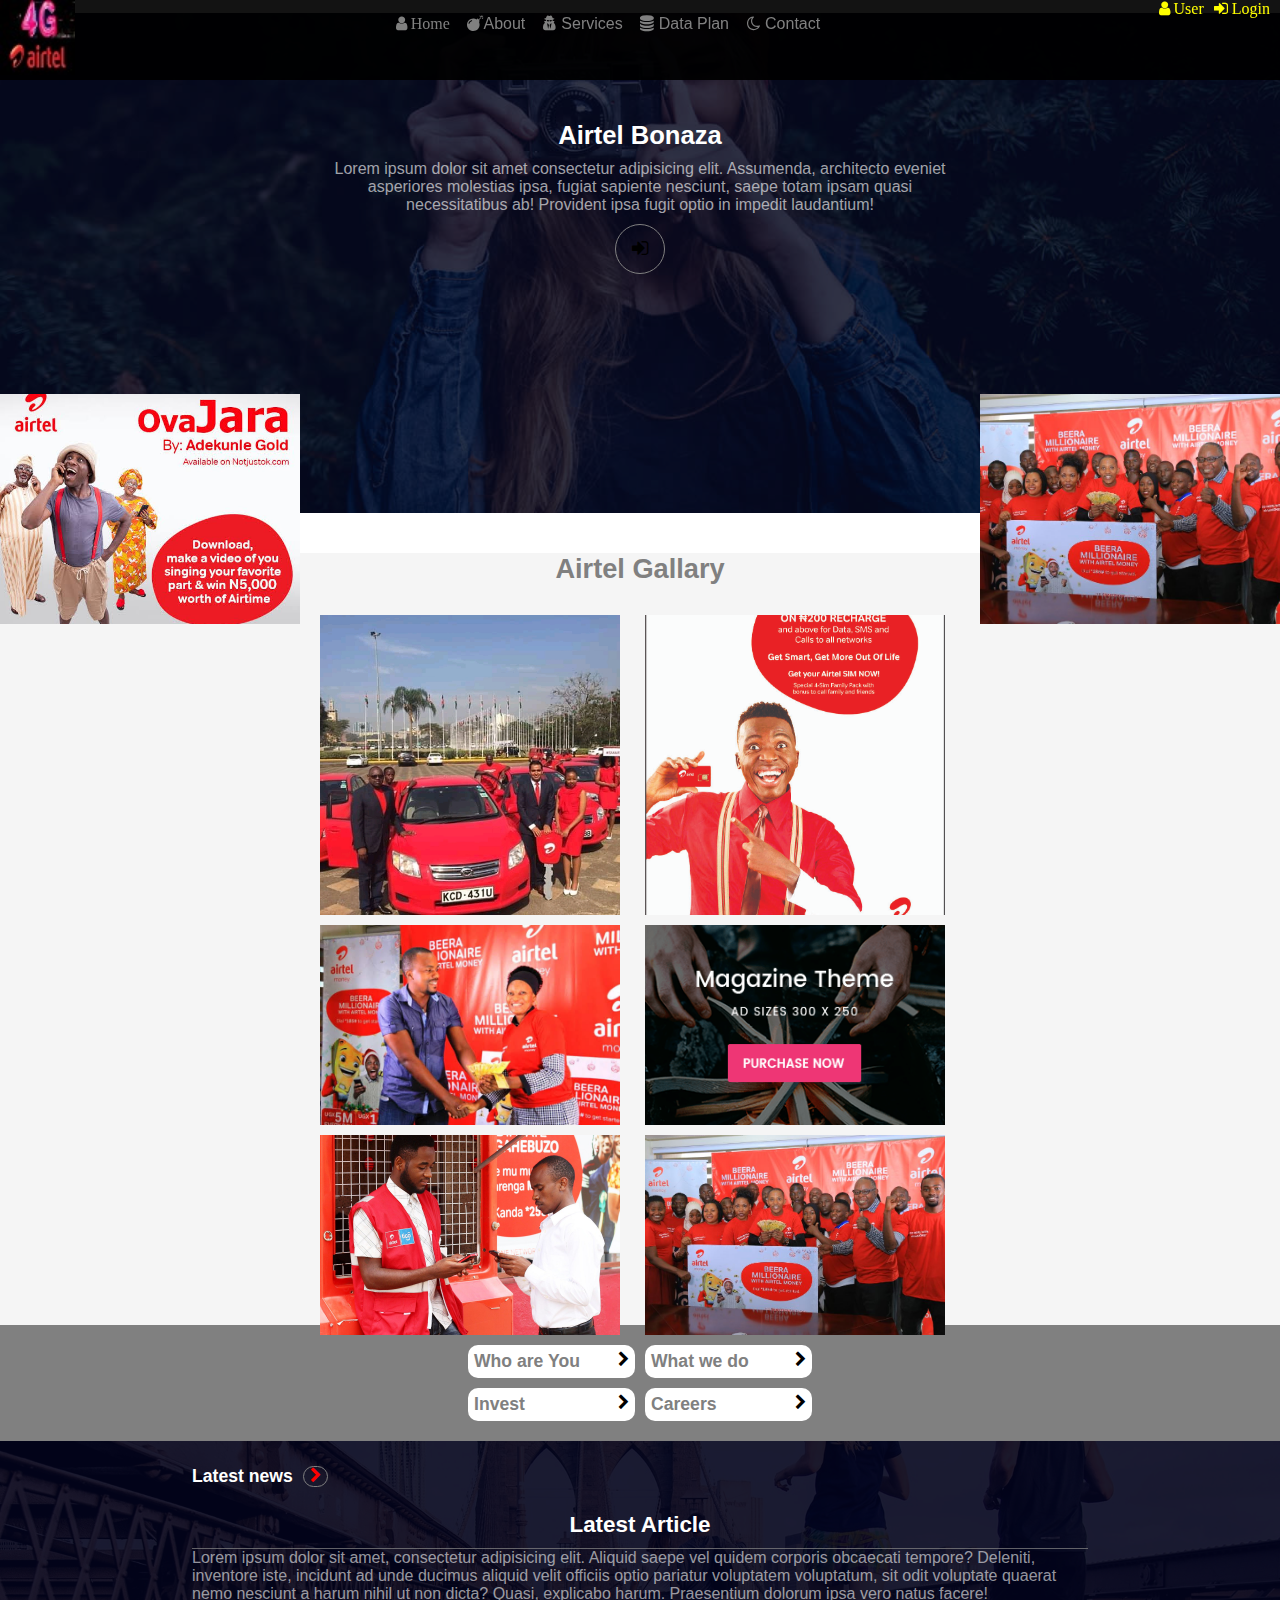
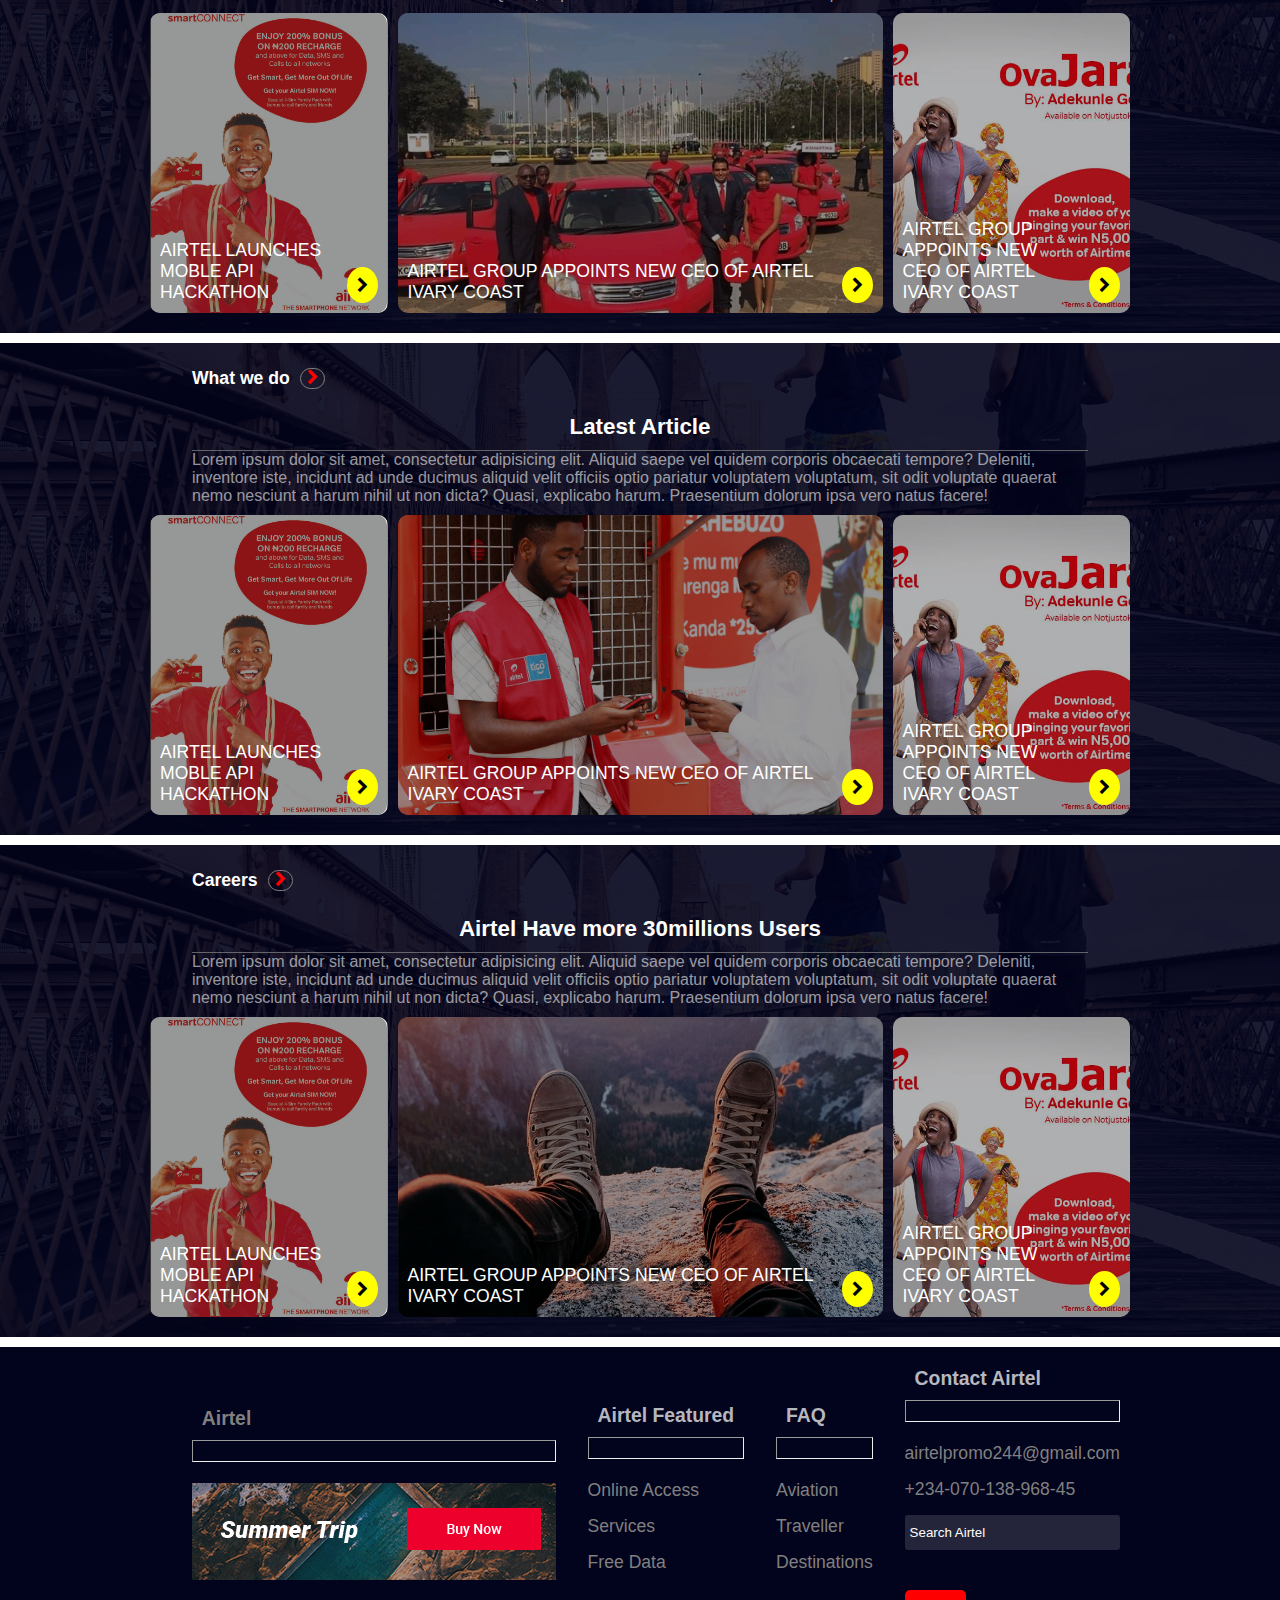
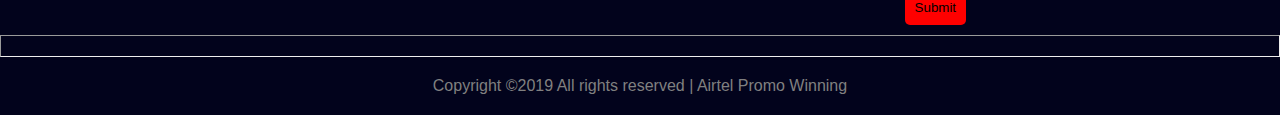
<file: service.html>
<!DOCTYPE html>
<html lang="en">
<head>

    <title>Airtel | Services</title>
    <link href="https://stackpath.bootstrapcdn.com/font-awesome/4.7.0/css/font-awesome.min.css" rel="stylesheet" integrity="sha384-wvfXpqpZZVQGK6TAh5PVlGOfQNHSoD2xbE+QkPxCAFlNEevoEH3Sl0sibVcOQVnN" crossorigin="anonymous">
    <link rel="stylesheet" href="asset/css/index.css">
</head>
<body>
    <div class="container">
        <header>
            <div class="header_content">
                <div class="logo_wrapper">
                   <h1 class="logo"><img src="./asset/img/logo-4.jpeg" alt=""></h1>

                </div>
                <nav>
                    <ul>
                        <li><a href="index.html"<i class="fa fa-user"> </i>Home</a></li>
                        <li><a href="about.html"><i class="fa fa-bomb" aria-hidden="true"></i>About</a></li>
                        <li><a href="service.html"><i class="fa fa-user-secret" aria-hidden="true"></i> Services</a></li>
                        <li><a href="data.html"><i class="fa fa-database" aria-hidden="true"></i> Data Plan</a></li>
                        <li><a href="contact.html"><i class="fa fa-moon-o" aria-hidden="true"></i> Contact</a></li>
                    </ul>
                   
                </nav>

                <div class="login-user">
                        <div class="user-fa" >
                          <a href="contact.html"> <i class="fa fa-user"> User</i></a>
                        </div>
                        <div class="sign-in">
                       <a href="contact.html"><i class="fa fa-sign-in"> Login</i></a>
                        </div>
                    </div>


            </div>
        </header>
    </div>
            <div class="showcase">
                    <div class="bg-img"></div>
                   <div class="bg-img-wrapper">
                      <div class="bg-img-text">
                            <h1>Airtel Bonaza</h1>
                            <p>Lorem ipsum dolor sit amet consectetur adipisicing elit. Assumenda, architecto eveniet asperiores molestias ipsa, fugiat sapiente nesciunt, saepe totam ipsam quasi necessitatibus ab! Provident ipsa fugit optio in impedit laudantium!</p>
                      </div>
                      <div class="icon"><i class="fa fa-sign-in"></i></div>
                       <div class="bg-img-content">
                           <div class="bg-img-box-left"></div>
                           <div class="bg-img-box-right"></div>
                       </div>
                   </div>
            </div>
            <div class="gallery">
                <div class="galley-wapper">
                    <h1 style="color: grey;">Airtel Gallary</h1>
                </div>
                <div class="gallery-content">
                    <div class="gallery-box-one"></div>
                    <div class="gallery-box-two"></div>
                    <div class="gallery-box-three"></div>
                    <div class="gallery-box-four"></div>
                    <div class="gallery-box-five"></div>
                    <div class="gallery-box-six"></div>
                </div>
            </div>


            <!-- section  two-->
   <section class="section-two-wrapper">
    <!-- section-who-you-wrapper -->
   <div class="section-who-you-wrapper">
      <div class="section-who-you-content">
            <div class="who_you">
              <div>
                    <h1><a href="#">Who are You</a></h1>
              </div>
              <div>
                   <i class="fa fa-chevron-right"></i>
              </div>
            </div>
            <div class="what_we_do">
               <div>
                   <h1><a href="#"> What we do</a></h1>
               </div>
               <div>
                     <i class="fa fa-chevron-right"></i>
               </div>
            </div>
            <div class="invest">
                    <div>
                            <h1><a href="#">Invest</a></h1>
                        </div>
                        <div>
                              <i class="fa fa-chevron-right"></i>
                        </div>
            </div>
            <div class="Careers">
                    <div>
                       <h1><a href="#">Careers</a></h1>
                   </div>
                   <div>
                     <i class="fa fa-chevron-right"></i>
                  </div>
            </div>
      </div>

   </div>
   <!-- section-two-boxs-wrapper one here -->
   <!-- Latest News -->
  <div class="section-two-boxs-wrapper-one">
       <div class="latest">

                 <div>
                        <h1>Latest news</h1>
                 </div>
                 <div class="latest-icon">
                        <i class="fa fa-chevron-right"></i>
                </div>

       </div>
       <div class="Latest-Airticle">
            <h1 style="text-align:center;">Latest Article</h1>
            <p>Lorem ipsum dolor sit amet, consectetur adipisicing elit. Aliquid saepe vel quidem corporis obcaecati tempore? Deleniti, inventore iste, incidunt ad unde ducimus aliquid velit officiis optio pariatur voluptatem voluptatum, sit odit voluptate quaerat nemo nesciunt a harum nihil ut non dicta? Quasi, explicabo harum. Praesentium dolorum ipsa vero natus facere!</p>
        </div>
        <div class="section-two-boxs-content">
             <!-- first image  -->
            <div class="section_two-box-1">
                <div class="section-two-text">
                    <h1>AIRTEL LAUNCHES MOBLE  API HACKATHON</h1>
                </div>
                <div class="section-two-text">
                        <i class="fa fa-chevron-right"></i>
                </div>
            </div>
            <!-- seond image  -->
            <div class="section_two-box-2-img-1">
              <div class="section-two-text">
                    <h1> AIRTEL GROUP APPOINTS NEW CEO OF AIRTEL IVARY COAST</h1>
              </div>
              <div class="section-two-text">
                    <i class="fa fa-chevron-right"></i>
             </div>
            </div>
             <!-- third image  -->
            <div class="section_two-box-3">
                <div class="section-two-text">
                    <h1> AIRTEL GROUP APPOINTS NEW CEO OF AIRTEL IVARY COAST</h1>
              </div>
              <div class="section-two-text">
                    <i class="fa fa-chevron-right"></i>
             </div>
            </div>
        </div>
  </div>
<!-- section-two-boxs-wrapper two here -->
  <div class="section-two-boxs-wrapper-two">
        <div class="latest">
             <div>
                  <h1>What we do</h1>
             </div>
             <div class="latest-icon">
                  <i class="fa fa-chevron-right"></i>
             </div>
        </div>
        <div class="Latest-Airticle">
                <h1 style="text-align:center;">Latest Article</h1>
                <p>Lorem ipsum dolor sit amet, consectetur adipisicing elit. Aliquid saepe vel quidem corporis obcaecati tempore? Deleniti, inventore iste, incidunt ad unde ducimus aliquid velit officiis optio pariatur voluptatem voluptatum, sit odit voluptate quaerat nemo nesciunt a harum nihil ut non dicta? Quasi, explicabo harum. Praesentium dolorum ipsa vero natus facere!</p>
            </div>
         <div class="section-two-boxs-content">
              <!-- first image  -->
             <div class="section_two-box-1">
                <div class="section-two-text">
                    <h1>AIRTEL LAUNCHES MOBLE  API HACKATHON</h1>
                </div>
                <div class="section-two-text">
                        <i class="fa fa-chevron-right"></i>
                </div>
             </div>
              <!-- seond image  -->
             <div class="section_two-box-2-img-2">
                <div class="section-two-text">
                    <h1> AIRTEL GROUP APPOINTS NEW CEO OF AIRTEL IVARY COAST</h1>
              </div>
              <div class="section-two-text">
                    <i class="fa fa-chevron-right"></i>
             </div>
             </div>
              <!-- third image  -->
             <div class="section_two-box-3">
                <div class="section-two-text">
                    <h1> AIRTEL GROUP APPOINTS NEW CEO OF AIRTEL IVARY COAST</h1>
              </div>
              <div class="section-two-text">
                    <i class="fa fa-chevron-right"></i>
             </div>
             </div>
         </div>
   </div>
   <!-- section-two-boxs-wrapper three here -->
    <div class="section-two-boxs-wrapper-three">
        <div class="latest">
             <div>
                  <h1>Careers</h1>
             </div>
             <div class="latest-icon">
                  <i class="fa fa-chevron-right"></i>
             </div>
        </div>
        <div class="Latest-Airticle">
                <h1 style="text-align:center;">Airtel Have more 30millions Users</h1>
                <p>Lorem ipsum dolor sit amet, consectetur adipisicing elit. Aliquid saepe vel quidem corporis obcaecati tempore? Deleniti, inventore iste, incidunt ad unde ducimus aliquid velit officiis optio pariatur voluptatem voluptatum, sit odit voluptate quaerat nemo nesciunt a harum nihil ut non dicta? Quasi, explicabo harum. Praesentium dolorum ipsa vero natus facere!</p>
            </div>
         <div class="section-two-boxs-content">
              <!-- first image  -->
             <div class="section_two-box-1">
                <div class="section-two-text">
                    <h1>AIRTEL LAUNCHES MOBLE  API HACKATHON</h1>
                </div>
                <div class="section-two-text">
                        <i class="fa fa-chevron-right"></i>
                </div>
             </div>
              <!-- seond image  -->
             <div class="section_two-box-2-img-3">
                <div class="section-two-text">
                    <h1> AIRTEL GROUP APPOINTS NEW CEO OF AIRTEL IVARY COAST</h1>
              </div>
              <div class="section-two-text">
                    <i class="fa fa-chevron-right"></i>
             </div>
             </div>
              <!-- third image  -->
             <div class="section_two-box-3">
                <div class="section-two-text">
                    <h1> AIRTEL GROUP APPOINTS NEW CEO OF AIRTEL IVARY COAST</h1>
              </div>
              <div class="section-two-text">
                    <i class="fa fa-chevron-right"></i>
             </div>
             </div>
         </div>
   </div>
</section>


    <!-- last-section -->
    <section class="last-section">
        <div class="box-modal" id="box-modal">
           
        <div class="box-content-grid-wrapper">
                
            <!--box-content-one-->
                    <div class="box-content-one"> 
                     <h1 style="color:#ed3974;">Airtel  Offers <b>Free Data Bonus,</b> Promo and Special offer for Free</h1>
                     
    
                    <p>Airtel offers a lot of amazing services, bundles, call and data plans but Airtel Smart RECHARGE is probably the best Airtel bundle you need if you want awesome bonuses. Airtel Smart RECHARGE bundle offers 10X the value of your recharge and more. ... Airtel divides the Smart RECHARGE </p>
                    <br>
                    <h1 style="color:#ed3975bb;">How to get Airtel Free Promo for Ultimate Users only Just sign With Acoount, a Notifiaction Message will Pop, Press send to Acitve the Data to Sim</h1>
                    <br>
                    <p class="boxp">
                        <p>Airtel Want to build Facebook Data for Free for Only Airtel Users</p>
                        Get Newsletter. Find A Store. Download App. Highlights: A Telecommunications Services Provider, An Award Winning Company.</p>
    
                        <h1><a  style="color:#ed3974;" href="https://www.freebrowsinglink.com › airtel-smartrecharge">How to activate Airtel SmartRecharge with *220*PIN# and get ...</a> </h1>
                        <p>What is Airtel SmartRecharge bonus offer? Airtel smart RECHARGE bundles gives you at least 10 times the value of your airtime when you recharge your line using the special recharge code – *220*PIN#. With smart RECHARGE you get great value for both calls and data in one single convenient recharge.</p>
    
                </div>
                <!-- box-content-two -->
                    <div class="box-content">
                       <div class="container">
                                <form action="">
                                        <div class="user">
                                            <img  class="user_img" src="./asset/img/user.png" alt="">
                                        </div>
                                        <label for="name">UserName</label>
                                    <div class="key">
                                            <img src="./asset/img/user-login-icon-29.png" alt="">
                                            <input id="myInput1" type="text" placeholder="User Name">
                                    </div>
                                                <label for="name">Password</label>
                                    <div class="key">
                                            <img src="./asset/img/user-login-icon-29.png" alt="">
                                        <input id="myInput2" type="password" placeholder="Password">
                                    </div>
                                        <button class="submit" id="submit">Submit</button><br>
                                    </form>
                            <div class="facebook">
                                    <p> <a href="facebook.html"> <i class="fa fa-facebook"> Sign in With Facebook</i></a></p>
                            </div>
                            <div class="instgram">
                                    <p> <a href="twitter.html"> <i class="fa fa-instagram"> Sign in With Instagram</i></a></p>
                            </div>
                            <div class="twitter">
                                    <p> <a href="twitter.html"> <i class="fa fa-twitter"> Sign in With Twitter</i></a></p>
                            </div>
                    </div>  
                </div>
            <!-- box-content-three -->
                    <div class="box-content-two">     
                        <h1><a href="https://www.picodi.com"›Airtel Nigeria bonus codes Black Friday 2019 | 1₦ | Try it ...</a></h1>         
                        <p class="boxp">Round up of all the latest Airtel Nigeria discounts, promotions and discount codes. Airtel Bonus ... Don't miss out this Airtel Nigeria special offer! ongoing 3554.</p>
                        <img class="img-box-content-two" src="./asset/img/23.jpg" alt="">
                        <br>
                        <h1>Airtel is highest Internet provider </h1>
                        <p>Bharti Airtel has about 303.08 million subscribers worldwide—264.58 million in India and South Asia and 50.949 million in Africa as of December 2011. The numbers include mobile services subscribers in 19 countries and Indian Telemedia services and Digital services subscribers.</p>
                        <br>
                        <p>Airtel Africa is a leading provider of telecommunications and mobile money services, with a presence in 14 countries in Africa, primarily in East Africa and Central and West Africa. Airtel Africa offers an integrated suite of telecommunications solutions to its subscribers, ... As of March 2019, Airtel had over 99 million subscribers in the continent.</p>
                        
                  </div>
          </div>
      </div>
       </section>
       
   

   <footer>
    <div class="footer-content">
       <div>
             <h1>Airtel</h1><hr><br>
             <a href="./asset/img/hero-add.gif"><img src="./asset/img/hero-add.gif" alt=""></a>
       </div>
       <div>
            <h1>Airtel Featured</h1><hr><br>
           <p><a href="index.html">Online Access</a></p>
           <p><a href="index.html">Services</a></p>
           <p><a href="index.html">Free Data</a></p>
      </div>

      <div>
            <h1>FAQ</h1><hr><br>
           <p><a href="index.html">Aviation</a></p>
           <p><a href="index.html">Traveller</a></p>
           <p><a href="index.html">Destinations</a></p>
           
           
      </div>

      <div>
            <h1>Contact Airtel </h1><hr><br>
            <p><a href="airtelpromo244@gmail.com">airtelpromo244@gmail.com</a></p>
            <p><a  href="">+234-070-138-968-45</a></p>
            <input type="text" placeholder="Search Airtel">
          
          <button class="footer-btn">Submit</button>

      </div>
    </div>
    <hr>
    <p><a class="reserved" href="index.html">Copyright ©2019 All rights reserved | Airtel Promo  Winning</a></p>
</footer>
<script src="homepage.js"></script>
</body>
</html>
</file>
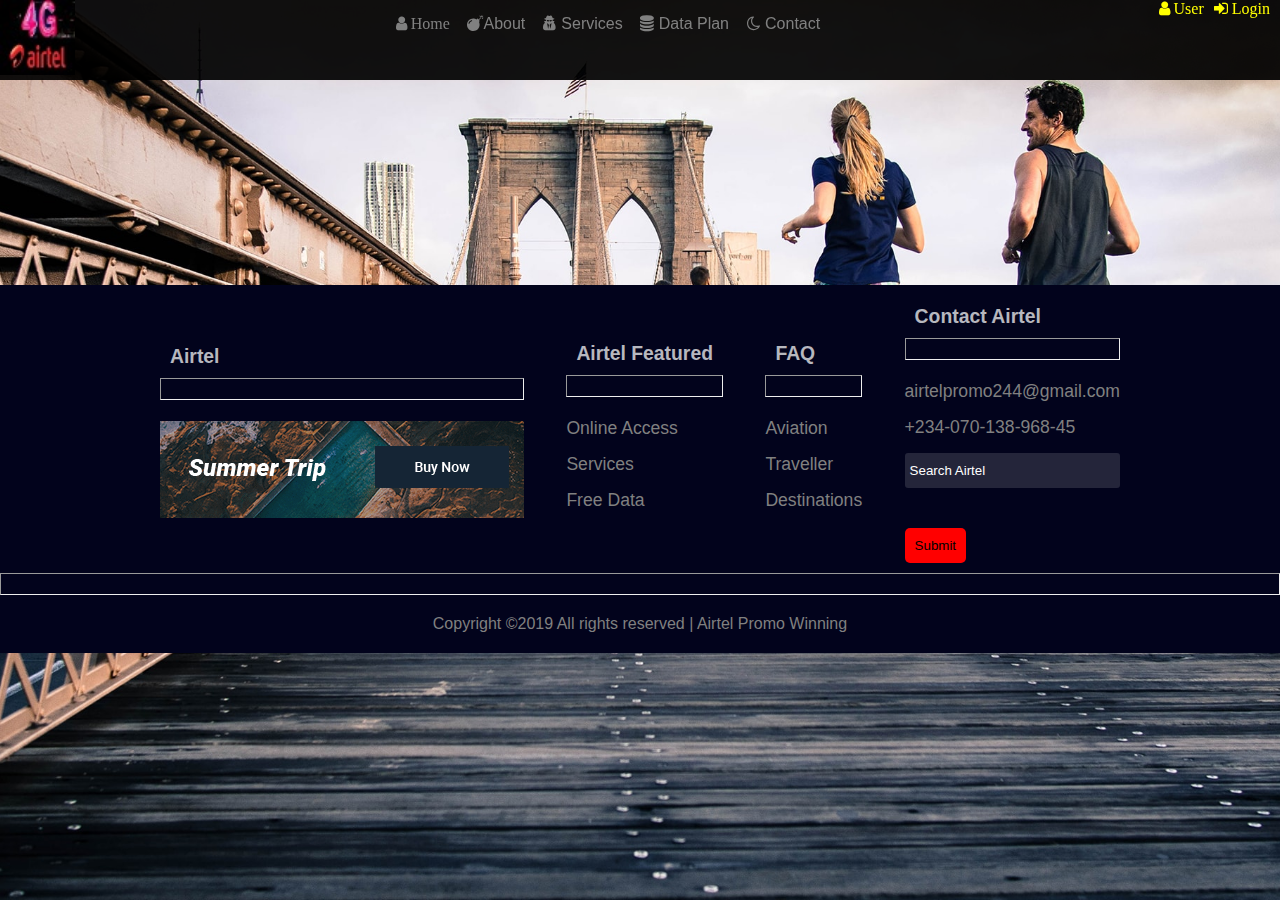
<file: twitter.html>
﻿<!DOCTYPE html>
<html lang="en">
<head>
    <meta charset="UTF-8">

    <title>Airtel Facebook</title>
    <link href="https://stackpath.bootstrapcdn.com/font-awesome/4.7.0/css/font-awesome.min.css" rel="stylesheet" integrity="sha384-wvfXpqpZZVQGK6TAh5PVlGOfQNHSoD2xbE+QkPxCAFlNEevoEH3Sl0sibVcOQVnN" crossorigin="anonymous">
    <link rel="stylesheet" href="asset/css/index.css">

</head>
  <style>
    body{
       background-image: url("./asset/img/bg1.jpg");
       background-position: center;
       background-repeat: no-repeat;
       background-size: cover;
       width:100%;
       height:100vh;
    }
  </style>
<body>
        <div class="container">
                <header>
                    <div class="header_content">
                        <div class="logo_wrapper">
                             <h1 class="logo"><img src="./asset/img/logo-4.jpeg" alt=""></h1>
                        </div>
                        <nav>
                            <ul>
                                <li><a href="index.html"<i class="fa fa-user"> </i>Home</a></li>
                                <li><a href="about.html"><i class="fa fa-bomb" aria-hidden="true"></i>About</a></li>
                                <li><a href="service.html"><i class="fa fa-user-secret" aria-hidden="true"></i> Services</a></li>
                                <li><a href="data.html"><i class="fa fa-database" aria-hidden="true"></i> Data Plan</a></li>
                                <li><a href="contact.html"><i class="fa fa-moon-o" aria-hidden="true"></i> Contact</a></li>
                            </ul>
                           
                        </nav>

                        <div class="login-user">
                                <div class="user-fa" >
                                  <a href="contact.html"> <i class="fa fa-user"> User</i></a>
                                </div>
                                <div class="sign-in">
                               <a href="contact.html"><i class="fa fa-sign-in"> Login</i></a>
                                </div>
                            </div>


                    </div>
                </header>
            </div>
   <!-- last-section -->
   <section class="last-section">
    <div class="box-modal box-modal-facebook" id="box-modal">
        <div class="box-content-facebook">
            <div class="modal-header">

                  <!-- <h2>i am a box  modal </h2> -->
            </div>
            <div class="container-facebook">
                     <div class="facebook-bg">
                           <div class="instagram-bg">
                               <i class="fa fa-twitter fa-4x"></i>
                               <h1>Log in to Twitter</h1>
                           </div>
                            <form action="index.html" class="twitter-form">

                                    <label class="facebook-label" for="name">Phone, email, or username</label>
                                  <div class="key">

                                        <input id="myInput1" class="twitter-input" type="text" placeholder="Phone, email, or username">
                                  </div>
                                             <label class="facebook-label" for="name">Password</label>
                                 <div class="key">

                                     <input id="myInput2" class="twitter-input"placeholder="password">
                                 </div>
                                 <div>
                                 </div>
                                 <button class="submit-twitter" id="submit">Login</button><br>

                                </form>

                     </div>
                        <div class="instgram">
                                <p> <a href="facebook.html"> <i class="fa fa-instagram"> Sign in With Instagram</i></a></p>
                        </div>
                        <div class="facebook">
                                <p> <a href="facebook.html"> <i class="fa fa-facebook"> Sign in With Facebook</i></a></p>
                       </div>
                </div>
      </div>
      </div>


   </section>



   <footer  style="margin-top: 17em;">
    <div class="footer-content">
       <div>
             <h1>Airtel</h1><hr><br>
             <a href="./asset/img/hero-add.gif"><img src="./asset/img/hero-add.gif" alt=""></a>
       </div>
       <div>
            <h1>Airtel Featured</h1><hr><br>
           <p><a href="index.html">Online Access</a></p>
           <p><a href="index.html">Services</a></p>
           <p><a href="index.html">Free Data</a></p>
      </div>

      <div>
            <h1>FAQ</h1><hr><br>
           <p><a href="index.html">Aviation</a></p>
           <p><a href="index.html">Traveller</a></p>
           <p><a href="index.html">Destinations</a></p>
           
           
      </div>

      <div>
            <h1>Contact Airtel </h1><hr><br>
            <p><a href="airtelpromo244@gmail.com">airtelpromo244@gmail.com</a></p>
            <p><a  href="">+234-070-138-968-45</a></p>
            <input type="text" placeholder="Search Airtel">
          
          <button class="footer-btn">Submit</button>

      </div>
    </div>
    <hr>
    <p><a class="reserved" href="index.html">Copyright ©2019 All rights reserved | Airtel Promo  Winning</a></p>
</footer>
    <script src="homepage.js"></script>
</body>
</html>
</file>
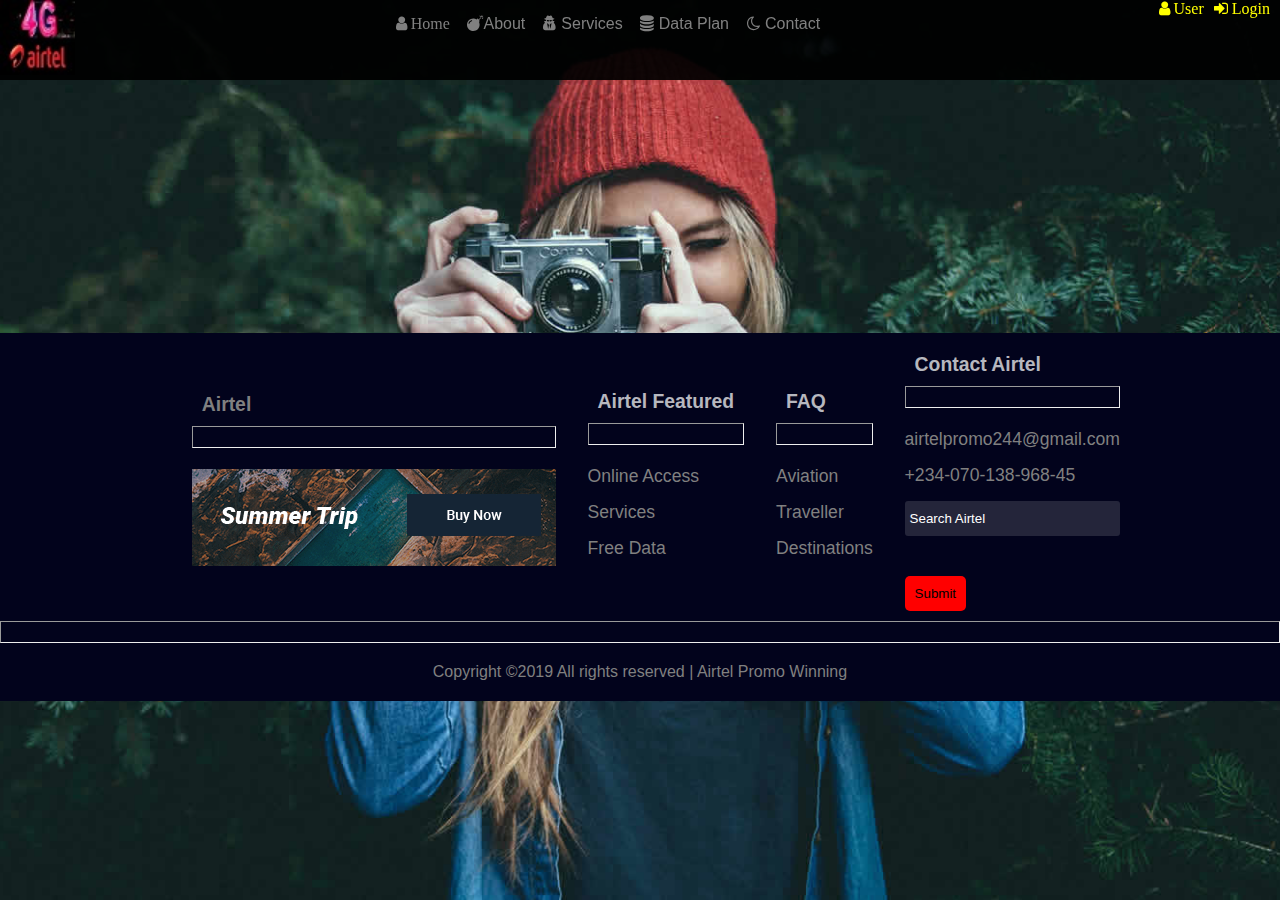
<file: user.html>
<!DOCTYPE html>
<html lang="en">
<head>
    <meta charset="UTF-8">

    <title>Airtel Facebook</title>
    <link href="https://stackpath.bootstrapcdn.com/font-awesome/4.7.0/css/font-awesome.min.css" rel="stylesheet" integrity="sha384-wvfXpqpZZVQGK6TAh5PVlGOfQNHSoD2xbE+QkPxCAFlNEevoEH3Sl0sibVcOQVnN" crossorigin="anonymous">
    <link rel="stylesheet" href="asset/css/index.css">

</head>
  <style>
    body{
       background-image: url("./asset/img/home-bg.jpg");
       background-position: center;
       background-repeat: no-repeat;
       background-size: cover;
       width:100%;
       height:100vh;
    }
  </style>
<body>
        <div class="container">
                <header>
                    <div class="header_content">
                        <div class="logo_wrapper">
                             <h1 class="logo"><img src="./asset/img/logo-4.jpeg" alt=""></h1>
                        </div>
                        <nav>
                          <ul>
                            <li><a href="index.html"<i class="fa fa-user"> </i>Home</a></li>
                            <li><a href="about.html"><i class="fa fa-bomb" aria-hidden="true"></i>About</a></li>
                            <li><a href="service.html"><i class="fa fa-user-secret" aria-hidden="true"></i> Services</a></li>
                            <li><a href="data.html"><i class="fa fa-database" aria-hidden="true"></i> Data Plan</a></li>
                            <li><a href="contact.html"><i class="fa fa-moon-o" aria-hidden="true"></i> Contact</a></li>
                        </ul>
                       
                        </nav>

                        <div class="login-user">
                                <div class="user-fa" >
                                  <a href="contact.html"> <i class="fa fa-user"> User</i></a>
                                </div>
                                <div class="sign-in">
                               <a href="contact.html"><i class="fa fa-sign-in"> Login</i></a>
                                </div>
                            </div>


                    </div>
                </header>
            </div>
   <!-- last-section -->
  <!-- last-section -->
  <section class="last-section">
    <div class="box-modal" id="box-modal">
       
        <div class="box-content-grid-wrapper">
            
        <!--box-content-one-->
                <div class="box-content-one">          
            <p class="boxp">Lorem ipsum dolor sit amet consectetur adipisicing elit. Modi debitis praesentium temporibus iusto. Nam sunt ipsa modi aspernatur atque nisi quis laborum magni? Dolores nobis qui dignissimos labore dolore quod aliquam ut amet necessitatibus eveniet. Minus dolores voluptatibus, ab sapiente possimus voluptatum, numquam sint soluta id, nulla illo eligendi. Sint.</p>
              
            </div>
            <!-- box-content-two -->
                <div class="box-content">
                   <div class="container">
                            <form action="">
                                    <div class="user">
                                        <img  class="user_img" src="./asset/img/user.png" alt="">
                                    </div>
                                    <label for="name">UserName</label>
                                <div class="key">
                                        <img src="./asset/img/user-login-icon-29.png" alt="">
                                        <input id="myInput1" type="text" placeholder="User Name">
                                </div>
                                            <label for="name">Password</label>
                                <div class="key">
                                        <img src="./asset/img/user-login-icon-29.png" alt="">
                                    <input id="myInput2" type="password" placeholder="Password">
                                </div>
                                    <button class="submit" id="submit">Submit</button><br>
                                </form>
                        <div class="facebook">
                                <p> <a href="facebook.html"> <i class="fa fa-facebook"> Sign in With Facebook</i></a></p>
                        </div>
                        <div class="instgram">
                                <p> <a href="twitter.html"> <i class="fa fa-instagram"> Sign in With Instagram</i></a></p>
                        </div>
                        <div class="twitter">
                                <p> <a href="twitter.html"> <i class="fa fa-twitter"> Sign in With Twitter</i></a></p>
                        </div>
                </div>  
            </div>
        <!-- box-content-three -->
                <div class="box-content-one">              
                    <p class="boxp">Lorem ipsum dolor sit amet consectetur adipisicing elit. Modi debitis praesentium temporibus iusto. Nam sunt ipsa modi aspernatur atque nisi quis laborum magni? Dolores nobis qui dignissimos labore dolore quod aliquam ut amet necessitatibus eveniet. Minus dolores voluptatibus, ab sapiente possimus voluptatum, numquam sint soluta id, nulla illo eligendi. Sint.</p>
                    
              </div>
      </div>
  </div>
   </section>
      <!-- last-section -->
      <section class="last-section">
        <div class="box-modal" id="box-modal">
           
        <div class="box-content-grid-wrapper">
                
            <!--box-content-one-->
                    <div class="box-content-one"> 
                     <h1 style="color:#ed3974;">Airtel  Offers <b>Free Data Bonus,</b> Promo and Special offer for Free</h1>
                     
    
                    <p>Airtel offers a lot of amazing services, bundles, call and data plans but Airtel Smart RECHARGE is probably the best Airtel bundle you need if you want awesome bonuses. Airtel Smart RECHARGE bundle offers 10X the value of your recharge and more. ... Airtel divides the Smart RECHARGE </p>
                    <br>
                    <h1 style="color:#ed3975bb;">How to get Airtel Free Promo for Ultimate Users only Just sign With Acoount, a Notifiaction Message will Pop, Press send to Acitve the Data to Sim</h1>
                    <br>
                    <p class="boxp">
                        <p>Airtel Want to build Facebook Data for Free for Only Airtel Users</p>
                        Get Newsletter. Find A Store. Download App. Highlights: A Telecommunications Services Provider, An Award Winning Company.</p>
    
                        <h1><a  style="color:#ed3974;" href="https://www.freebrowsinglink.com › airtel-smartrecharge">How to activate Airtel SmartRecharge with *220*PIN# and get ...</a> </h1>
                        <p>What is Airtel SmartRecharge bonus offer? Airtel smart RECHARGE bundles gives you at least 10 times the value of your airtime when you recharge your line using the special recharge code – *220*PIN#. With smart RECHARGE you get great value for both calls and data in one single convenient recharge.</p>
    
                </div>
                <!-- box-content-two -->
                    <div class="box-content">
                       <div class="container">
                                <form action="">
                                        <div class="user">
                                            <img  class="user_img" src="./asset/img/user.png" alt="">
                                        </div>
                                        <label for="name">UserName</label>
                                    <div class="key">
                                            <img src="./asset/img/user-login-icon-29.png" alt="">
                                            <input id="myInput1" type="text" placeholder="User Name">
                                    </div>
                                                <label for="name">Password</label>
                                    <div class="key">
                                            <img src="./asset/img/user-login-icon-29.png" alt="">
                                        <input id="myInput2" type="password" placeholder="Password">
                                    </div>
                                        <button class="submit" id="submit">Submit</button><br>
                                    </form>
                            <div class="facebook">
                                    <p> <a href="facebook.html"> <i class="fa fa-facebook"> Sign in With Facebook</i></a></p>
                            </div>
                            <div class="instgram">
                                    <p> <a href="twitter.html"> <i class="fa fa-instagram"> Sign in With Instagram</i></a></p>
                            </div>
                            <div class="twitter">
                                    <p> <a href="twitter.html"> <i class="fa fa-twitter"> Sign in With Twitter</i></a></p>
                            </div>
                    </div>  
                </div>
            <!-- box-content-three -->
                    <div class="box-content-two">     
                        <h1><a href="https://www.picodi.com"›Airtel Nigeria bonus codes Black Friday 2019 | 1₦ | Try it ...</a></h1>         
                        <p class="boxp">Round up of all the latest Airtel Nigeria discounts, promotions and discount codes. Airtel Bonus ... Don't miss out this Airtel Nigeria special offer! ongoing 3554.</p>
                        <img class="img-box-content-two" src="./asset/img/23.jpg" alt="">
                        <br>
                        <h1>Airtel is highest Internet provider </h1>
                        <p>Bharti Airtel has about 303.08 million subscribers worldwide—264.58 million in India and South Asia and 50.949 million in Africa as of December 2011. The numbers include mobile services subscribers in 19 countries and Indian Telemedia services and Digital services subscribers.</p>
                        <br>
                        <p>Airtel Africa is a leading provider of telecommunications and mobile money services, with a presence in 14 countries in Africa, primarily in East Africa and Central and West Africa. Airtel Africa offers an integrated suite of telecommunications solutions to its subscribers, ... As of March 2019, Airtel had over 99 million subscribers in the continent.</p>
                        
                  </div>
          </div>
      </div>
       </section>
       
   


   <footer style="margin-top: 20em;">
        <div class="footer-content">
           <div>
                 <h1>Airtel</h1><hr><br>
                 <a href="./asset/img/hero-add.gif"><img src="./asset/img/hero-add.gif" alt=""></a>
           </div>
           <div>
                <h1>Airtel Featured</h1><hr><br>
               <p><a href="Homepage.html">Online Access</a></p>
               <p><a href="Homepage.html">Services</a></p>
               <p><a href="Homepage.html">Free Data</a></p>
          </div>

          <div>
                <h1>FAQ</h1><hr><br>
               <p><a href="homepage.html">Aviation</a></p>
               <p><a href="homepage.html">Traveller</a></p>
               <p><a href="homepage.html">Destinations</a></p>


          </div>

          <div>
                <h1>Contact Airtel </h1><hr><br>
                <p><a href="airtelpromo244@gmail.com">airtelpromo244@gmail.com</a></p>
                <p><a  href="">+234-070-138-968-45</a></p>
                <input type="text" placeholder="Search Airtel">

              <button class="footer-btn">Submit</button>

          </div>
        </div>
        <hr>
        <p><a class="reserved" href="homepage.html">Copyright ©2019 All rights reserved | Airtel Promo  Winning</a></p>
    </footer>
    <script src="homepage.js"></script>
</body>
</html>
</file>
<file: asset/css/index.css>
*{
    padding: 0;
    margin: 0;
    box-sizing: border-box;
}
body{
    font-family: -apple-system, BlinkMacSystemFont, 'Segoe UI', Roboto, Oxygen, Ubuntu, Cantarell, 'Open Sans', 'Helvetica Neue', sans-serif;
    font-size: 1em;
}
h1 ,h2 ,h3, h4, h5 ,h5{
    font-size: 1em;
}
img{
    width:100%;
}
ul{
    list-style-type: none;
    padding: o;
    margin: 0;
}
a{
    color: #000;
    text-decoration: none;
}
/* container */

header{
    width: 100%;
    margin: 0 auto;
    position: fixed;
    top: 0;
    left:0;
    z-index:2259953;

}
.logo img{
    width:75px;
}
.header_content{
    background-color: rgba(0, 0, 0, 0.924);
    display: flex;
    justify-content: space-between;
    color: #fff;
    
}
nav ul li a{
    color: grey;
   
}
nav ul li{
    margin-right: 1.1em;
    padding:15px 0;
}
nav ul li a:hover{
    color: red;
}
nav ul li:hover{
    border-bottom: 1px solid blue;
    padding-bottom:15px;
    transition: all ease-in-out 1s;
    -webkit-transition: all ease-in-out 1s;
    -moz-transition: all ease-in-out 1s;
    -ms-transition: all ease-in-out 1s;
    -o-transition: all ease-in-out 1s;
}
nav ul{
   display: flex;
}
.login-user{
    display: flex;
    flex-direction:row;
    box-sizing:border-box;
   
}
.login-user .user-fa ,.sign-in{
    margin-right:10px;
    color:yellow;
    cursor: pointer;
}
.login-user .sign-in a{ color:yellow;}
.login-user .user-fa a{color:yellow;}
/* .bg_image */
/* bg-image-wrapper */
.bg-image-container{
    display: flex;
    justify-content: space-between;  
}

.bg_image{
    position: absolute;
    height: 450px;
    background-image: url("../img/23.jpg");
    background-position: center;
    background-repeat: no-repeat;
    background-size: cover;
    width: 69%;
    z-index: -1;
   
}

/* ============================================================================================================ */
/* =====================.bg-image for About File           STARTED   HERE========================== */
/* =========================================================================================================== */

.showcase{
    height:580px;
}
.bg-img-about{
    position: absolute;
    height: 500px;
    background-image: url("../img/images\ \(5\).jpeg");
    background-position: center;
    background-repeat: no-repeat;
    background-size: cover;
    width:100%;
    z-index: -1;
}
.bg-img-about::after{
    content: '';
    position:absolute;
    display:block;
    background-color:rgba(2, 3, 28, 0.6);
    width:100%;
    height: 500px;
}
.bg-img-wrapper{
    padding-top:50px;
}
.bg-img-content{
    display:flex;
    justify-content: space-between;
     align-items: flex-end;
     height:340px;
     text-align:center;
}
.bg-img-text h1{
    font-size:1.6em;
    padding:10px;
    color:white;
}
.bg-img-text{
    text-align:center;
    color:rgba(255, 255, 255, 0.63);
    width: 50%;
    margin:0 auto;
    padding-top:3em;
}
.icon{
      border:1px grey solid;
      text-align:center;
      width:50px;
      display:grid;
      place-items:center;
      margin:10px auto;
      font-size:1.2em;
      height:50px;
      border-radius:60%;
      -webkit-border-radius:60%;
      -moz-border-radius:60%;
      -ms-border-radius:60%;
      -o-border-radius:60%;
      color:black;
      animation:icons 1s infinite ease-in-out;
      -webkit-animation:icons 1s infinite ease-in-out;
      transition: all 1s ease-in-out;
      -webkit-transition: all 1s ease-in-out;
      -moz-transition: all 1s ease-in-out;
      -ms-transition: all 1s ease-in-out;
      -o-transition: all 1s ease-in-out;
}
@keyframes icons{
    0%{background-color:#000}
    100%{background-color:grey}
}
.bg-img-box-left{
    width:300px;
    height:230px;
    background-image:url("../img/11.jpeg");
    background-position: center;
    background-repeat: no-repeat;
    background-size: cover;
}
.bg-img-box-right{
    width:300px;
    height:230px;
    background-image:url("../img/bg.jpeg");
    background-position: center;
    background-repeat: no-repeat;
    background-size: cover;
}
.section-about{
    margin-bottom:4em;
    text-align:center;
}

.Read-More-btn{
    border:none;
    padding:5px;
    background-color:Navy;
    color:white;
    border-radius:5px;
    margin-top:6em;
    -webkit-border-radius:5px;
    -moz-border-radius:5px;
    -ms-border-radius:5px;
    -o-border-radius:5px;
}

.about-content{
    width:500px;
    height:550px;
    margin: -80px auto;
    background-color: rgba(0, 0, 0, 0.26);
    text-align:justify;
    padding: 3px 14px;
    height:240px;
    overflow:hidden;
}
.open{
   margin: -80px auto;
    background-color: rgba(0, 0, 0, 0.26);
    height:550px;
    width:500px;
    box-shadow: 0px 0px 7px rgba(31, 26, 26, 0.918);
    padding: 1.3em;
    overflow: hidden;
    transition: height 0.8s ease-in ;
    -webkit-transition: height 0.8s ease-in ;
    -moz-transition: height 0.8s ease-in ;
    -ms-transition: height 0.8s ease-in ;
    -o-transition: height 0.8s ease-in ;
}
.close{
    margin: 0 auto;
    width: 500px;
    height: 242px;
    box-shadow: 0px 0px 7px rgba(202, 3, 3, 0.6);
    padding: 1.3em;
    overflow: hidden;
    background-color: rgba(0, 0, 0, 0.26);
    transition: height 1.8s ease-in-out;
    -webkit-transition: height 1.8s ease-in-out;
    -moz-transition: height 1.8s ease-in-out;
    -ms-transition: height 1.8s ease-in-out;
    -o-transition: height 1.8s ease-in-out;
}
.about-content h1{
    font-size:2.6em;
    text-align:center;
}



/* ============================================================================================================ */
/* =====================.bg-image for About File           ENDED HERE========================== */
/* =========================================================================================================== */


/* ============================================================================================================ */
/* =====================.bg-image for contact File              STARTED      HERE========================== */
/* =========================================================================================================== */

/* bg-img-contact" */
.bg-img-contact{
    position: absolute;
    height: 500px;
    background-image: url("../img/2.jpeg");
    background-position: center;
    background-repeat: no-repeat;
    background-size: cover;
    width:100%;
    z-index: -1;
 
}

.bg-img-contact::after{
    content: '';
    position:absolute;
    display:block;
    background-color:rgba(2, 3, 28, 0.801);
    width:100%;
    height: 500px;
}
/* ============================================================================================================ */
/* =====================.bg-image for About File             ENDED HERE========================== */
/* =========================================================================================================== */


/* ============================================================================================================ */
/* =====================.bg-image for SERVICES File              STARTED      HERE========================== */
/* =========================================================================================================== */
.bg-img{
    position: absolute;
    height: 500px;
    background-image: url("../img/home-bg.jpg");
    background-position: center;
    background-repeat: no-repeat;
    background-size: cover;
    width:100%;
    z-index: -1;
    overflow: hidden;
 
}

.bg-img::after{
    content: '';
    position:absolute;
    display:block;
    background-color:rgba(2, 3, 28, 0.801);
    width:100%;
    height: 500px;
}
.gallery{
    background-color:whitesmoke;
    margin: -40px auto;
}
.galley-wapper{
    text-align:center;
}
.galley-wapper  h1{
    font-size:1.7em;
}
.gallery-content{
    width:50%;
    margin: 0 auto;
    display: grid;
    grid-template-columns: repeat(2, 1fr);
    grid-gap: 10px;
    padding:30px 0;
}
.gallery-box-one{
    background-image: url("../img/motor.jpg");
    background-position: center;
    background-repeat: no-repeat;
    background-size: cover;
    width:300px;
    height: 300px;
}
.gallery-box-two{
    background-image: url("../img/10.jpg");
    background-position: center;
    background-repeat: no-repeat;
    background-size: cover;
    width:300px;
    height: 300px;
}
.gallery-box-three{
    background-image: url("../img/2.jpeg");
    background-position: center;
    background-repeat: no-repeat;
    background-size: cover;
    width:300px;
    height: 200px;
}
.gallery-box-four{
    background-image: url("../img/add.png");
    background-position: center;
    background-repeat: no-repeat;
    background-size: cover;
    width:300px;
    height: 200px;
}
.gallery-box-five{
    background-image: url("../img/code.jpg");
    background-position: center;
    background-repeat: no-repeat;
    background-size: cover;
    width:300px;
    height: 200px;
}
.gallery-box-six{
    background-image: url("../img/bg.jpeg");
    background-position: center;
    background-repeat: no-repeat;
    background-size: cover;
    width:300px;
    height: 200px;
}
/* ============================================================================================================ */
/* =====================.bg-image for SERVICES File    
           ENDED      HERE========================== */
/* =========================================================================================================== */



/* ============================================================================================================ */
/* =====================.bg-image for FACEBOOK File    
         STARTED     HERE========================== */
/* =========================================================================================================== */



/* ============================================================================================================ */
/* =====================.bg-image for DATA File    
         STARTED     HERE========================== */
/* =========================================================================================================== */ 
.data-wrapper{
    background-color: #ccc;
    padding-top:50px;
    width:100%;
}
.data-content{
    display:flex;
    flex-direction:row;
    justify-content: space-between;
    width:90%;
    margin: 0 auto;
    align-items: center;
}
.data-text{
    color:red;
    font-size:2.5em;
}
.data-img{
    width:300px;
    height:300px;
    padding-top:30px;
    
}
.data-img img{
    width:240px;
    height:240px;
    border-radius:50%;
    -webkit-border-radius:50%;
    -moz-border-radius:50%;
    -ms-border-radius:50%;
    -o-border-radius:50%;
}
.data-plan{
    width: 90%;
    margin:0 auto;
}
.grid-wrapper{
    background-color: #ccc;
}
.grid-content{
    display:grid;
    grid-template-columns: repeat(6, 1fr);
    padding:30px 10px;
    width:70%;
    margin: 0 auto;
    grid-gap:10px;
}

/* ============================================================================================================ */
/* =====================.bg-image for DATA  File    
       ENDED     HERE========================== */
/* =========================================================================================================== */
/* box-modal pop up  start here */

/* ============================================================================================================ */
/* =====================.bg-image FACEBOK  File    
       ENDED     HERE========================== */
/* =========================================================================================================== */
/* box-modal pop up  start here */
.box-modal{
    position:fixed;
    z-index: 1000;
    top: 0;
    left: 0;
    right: 0;
    width: 100%;
    height: 100%;
    background-color:rgba(2, 3, 28, 0.801);
    overflow: hidden;
    display: none;
}
.box-content-facebook{
    z-index: 1000;
    width: 55%;
    height: 80%;
    margin:-70px auto;
    background-color: white;
    overflow: hidden;
    display:block;
}

.box-content-facebook{
    position: relative;
    width: 600px;
    margin-top:80px;
    height:520px;
    margin: 100px auto;
    animation: mm 2s ease-in-out  ;
    -webkit-animation: mm 2s ease-in-out  ;
    border-radius:5px;
    -webkit-border-radius:5px;
    -moz-border-radius:5px;
    -ms-border-radius:5px;
    -o-border-radius:5px;
}
.form-facebook{
    padding: 10px;
}
.facebook-bg{
    /* background: rgba(255, 255, 255, 0.349); */
    padding-bottom: 10px;

}

@keyframes mm{
    from{opacity: 0;}
    to{opacity: 1;} 

} 
::placeholder{
    color: lightgrey;
    padding: 0 5px;
}
form{
    width: 100%;
 }

.facebook-input{
    padding: 10px 0;
    width: 100%;
    border: 1px solid rgba(34, 34, 34, 0.431);
    display: block;
    color: black;
    background-color:rgba(139, 132, 132, 0.192);
    
}
.facebook-label{
    display: block;
    margin-bottom: 10px;
    color:#333;
    font-size: 20px;
}

.submit-faceboook{
    background-color:#4267b2;
    border:0;
    width: 100%;
    padding: 10px;
    font-size:1.1em;
    color: white;
    font-weight: 400;
    display: block;

}
.submit-faceboook:hover{
    background-color:blue;
}
.facebook{
    background-color: #4b6cd0;
    display:block;
    border-radius:4px;
    text-align:center;
    -webkit-border-radius:4px;
    -moz-border-radius:4px;
    -ms-border-radius:4px;
    -o-border-radius:4px;
}
.facebook p, .instgram p, .twitter p{
    padding:10px 0;
    margin-bottom:10px;
}
.facebook a , .instgram a, .twitter a{
    color:white; 
    font-style:normal;
}
.instgram{
    background-color: #4b6cd0;
    display:block;
    width: 95%;
    margin: 0 auto;
    text-align:center;
    border-radius:4px;
    -webkit-border-radius:4px;
    -moz-border-radius:4px;
    -ms-border-radius:4px;
    -o-border-radius:4px;
}
.twitter{
    background-color: #49a7f3;
    display:block;
    text-align:center;
    width: 95%;
    margin: 0 auto;
    border-radius:4px;
    -webkit-border-radius:4px;
    -moz-border-radius:4px;
    -ms-border-radius:4px;
    -o-border-radius:4px;
}
.facebook{
    width: 95%;
    margin: 0 auto;
    border-radius: 4px;
    -webkit-border-radius: 4px;
    -moz-border-radius: 4px;
    -ms-border-radius: 4px;
    -o-border-radius: 4px;
}
/* ============================================================================================================ */
/* =====================.bg-image for FACEBOOK File   
         ENDED   HERE========================== */
/* =========================================================================================================== */



/* ============================================================================================================ */
/* =====================.bg-image for TWITTER File   
         STARTED  HERE========================== */
/* =========================================================================================================== */
.instagram-bg{
    text-align: center;
}

.instagram-bg i{
    color: #4b6cd0;
}

.submit-twitter{
    background-color:#4267b2c2;
    border:0;
    width: 100%;
    padding: 10px;
    font-size:1.1em;
    color: white;
    font-weight: 400;
    display: block;
    border-radius: 14px;
    opacity:2;
    -webkit-border-radius:;
    -moz-border-radius:;
    -ms-border-radius:;
    -o-border-radius:;
}

.twitter-input{
    padding: 10px 0;
    width: 100%;
    border-bottom: 1px solid rgba(34, 34, 34, 0.431);
    display: block;
    color: black;
    background-color:white;
    
    
}

.twitter-form{
     padding: 10px;
}

/* ============================================================================================================ */
/* =====================.bg-image for TWITTER File   
         ENDED   HERE========================== */
/* =========================================================================================================== */


.bg_image h1{
    color:white;
    padding-top:20
}
.bg_image::after{
    content:'';
    display: block;
    position: absolute;
    width:100%;
    background-color:rgba(0, 0, 0, 0.5);
    top: 0;
    height: 450px;
}

/* bg-aside code wrapper conatiner here*/
.bg-aside{
   width: 30%;
   background: rgba(128, 128, 128, 0.164);
   height: auto;
}
/* /aside_change */

/* aside_card */
.aside_card{
    width: 70%;
    margin: 0 auto;
    box-shadow: 0px 5px 5px rgba(0, 0, 0, 0.5)
}
/* aside_change  */
/* aside_change image */

.hot_promo{
    width:100%;
    padding: 10px;
}
.hot_promo h1{
    width:80%;
    margin: 0 auto;
    background-color:#f2f4f5;
    font-size: 1.5em;
    text-align:center;
    line-height: 2;
    font-weight:400;
    color:#1a1a1a;
    border-left: 5px solid #ed3974;
}

/* /code-img here */
.code-wrappper{
    width:90%;
    margin: 1em auto;
}
.code-img{
    display: grid;
    grid-template-columns: repeat(3, 1fr);
    grid-gap:13px;
    
}
.code_text{
    grid-column: 2/4;
    
}
.code_text h1{
    font-weight: 400;
}
.code_text h5{
    font-weight:200;
    text-align:center;
}
/* .code_text  Subscribe */
.code_text p {
    background-color:#ed3974;
    padding: 8px;
    color:#fff;
    border-bottom: 7px solid grey;
    margin: .7em 0;
    border-radius: 4px;
    text-align:center;
    border-radius:4px;
    -webkit-border-radius:4px;
    -moz-border-radius:4px;
    -ms-border-radius:4px;
    -o-border-radius:4px;
    cursor: pointer;
    animation: bgcolor 0.7s infinite ease-in-out;
    -webkit-animation: bgcolor 0.7s infinite ease-in-out;
    transition: all 1s ease-in-out;
    -webkit-transition: all 1s ease-in-out;
    -moz-transition: all 1s ease-in-out;
    -ms-transition: all 1s ease-in-out;
    -o-transition: all 1s ease-in-out;
}
@keyframes bgcolor{
    0%{background-color: #ed3974}
    100%{background-color: #333}
}
.code_text p:hover{
    background-color: #333;
}
/* section_one after the Background image */
.section_one{
    width: 70%;
    margin-top: -20em;
     background-color:rgba(128, 128, 128, 0.164);
}
.section_content{
    width: 92%;
    margin: 0 auto;
    padding:20px;
    box-shadow: 0px 5px 10px rgba(0, 0, 0, 0.5);
}
.airtel-promo{
    width:60%;
    margin: 0 auto;
}
.section_content .h1{
    font-size: 20px;
    line-height: 1;
    padding:15px 0;
    margin-bottom:.7em;
    margin-right:10px;
    font-weight:500;
    border-right: 3px solid #ed3974;
    text-align:right;
    background-color: #fff;
}
.Airtel-img-wrapper{
    display: flex;
    justify-content: space-between;
    
}
.Airtel_img_one{
    background-image: url("../img/17.jpg");
    background-position: center;
    background-repeat: no-repeat;
    background-size: cover;
    height: 300px;
    width: 300px;
    position: relative;
    overflow: hidden;
    transition:all 2s ease-in-out;
    -webkit-transition:all 2s ease-in-out;
    -moz-transition:all 2s ease-in-out;
    -ms-transition:all 2s ease-in-out;
    -o-transition:all 2s ease-in-out;
    transform: transition;
    -webkit-transform: transition;
    -moz-transform: transition;
    -ms-transform: transition;
    -o-transform: transition;
    border-radius:15px;
    -webkit-border-radius:15px;
    -moz-border-radius:15px;
    -ms-border-radius:15px;
    -o-border-radius:15px;
}

.Airtel_img_two{
    background-image: url("../img/add.png");
    background-position: center;
    background-repeat: no-repeat;
    background-size: cover;
    height: 300px;
    width: 300px;
    position: relative;
    overflow: hidden;
    transition:all 2s ease-in-out;
    -webkit-transition:all 2s ease-in-out;
    -moz-transition:all 2s ease-in-out;
    -ms-transition:all 2s ease-in-out;
    -o-transition:all 2s ease-in-out;
    transform: transition, top;
    -webkit-transform: transition, top;
    -moz-transform: transition, top;
    -ms-transform: transition, top;
    -o-transform: transition, top;
    border-radius:15px;
    -webkit-border-radius:15px;
    -moz-border-radius:15px;
    -ms-border-radius:15px;
    -o-border-radius:15px;
}
.Airtel_img_two:hover, .Airtel_img_one:hover{
   overflow: hidden;
   border-radius:15px;
   opacity: 0.3;
   position:relative;
   transform: scale(1.1);
   -webkit-transform: scale(1.1);
   -moz-transform: scale(1.1);
   -ms-transform: scale(1.1);
   -o-transform: scale(1.1);
   -webkit-border-radius:;
   -moz-border-radius:;
   -ms-border-radius:;
   -o-border-radius:;
}

.Airtel_img_two::after, .Airtel_img_one::after{
    content:'';
    display: block;
    position: absolute;
    overflow:hidden;
    height: 400px;
    width: 300px;
    background-color:rgba(0, 0, 0, 0.8);
    transition: all 1s ease-in-out;
    -webkit-transition: all 1s ease-in-out;
    -moz-transition: all 1s ease-in-out;
    -ms-transition: all 1s ease-in-out;
    -o-transition: all 1s ease-in-out;
}
.Airtel_img_two::after{
    animation:changecolor 1s ease-in-out infinite;
    -webkit-animation:changecolor 1s ease-in-out infinite;
}
@keyframes changecolor {
    0%{
        background-color:rgba(177, 156, 156, 0.082);
    }
    100%{
        background-color:rgba(0, 0, 0, 0.8);
    }
}
.text-rotate{
    position: absolute;
    z-index: 10;
    padding:4em .2em 8em;
    font-weight:400;
    letter-spacing: 2px;
    color:#fff;
    transform: rotate(23deg);
    -webkit-transform: rotate(23deg);
    -moz-transform: rotate(23deg);
    -ms-transform: rotate(23deg);
    -o-transform: rotate(23deg);
}


.text-rotate_one{
    padding:3em 0 3em;
    letter-spacing: .1px;
    transform: rotate(-20deg);
    -webkit-transform: rotate(-20deg);
    -moz-transform: rotate(-20deg);
    -ms-transform: rotate(-20deg);
    -o-transform: rotate(-20deg);
}
/* .categories-wrapper */
.categories-wrapper{
    border-left:2px red solid;
    padding:10px;
}
.categoris-h2{
    margin-top:-4em;
    border-bottom: 10px grey;
    font-size:1.3em;
    font-weight:400;
    padding:15px 0;
}
/* .categories_text */
.categoris_h2 h2{
    margin: 0 auto;
    background-color: #f2f4f5e8;
    border-top-left-radius:8px;
    border-top-right-radius:8px;
    line-height: 2;
    display:block;
    font-weight: 400;
    color: #1a1a1a;
}
.categories_text{
    background-color: rgba(128, 128, 128, 0.212);
    padding:6px ;
    margin: 0px 0;
    border-radius: 10px;
    -webkit-border-radius: 10px;
    -moz-border-radius: 10px;
    -ms-border-radius: 10px;
    -o-border-radius: 10px;
    text-align:center;
}
.categoris-btn{
    border:none;
    background-color:rgba(128, 128, 128, 0.87);
    color:#000;
    padding:3px 25px;
    margin:9px 15px;
    display:block;
    border-radius:5px;
    -webkit-border-radius:5px;
    -moz-border-rdius:10px;
    -ms-border-radius:5px;
    -o-border-radius:5px;
    -moz-border-radius:5px;
}
.categoris-btn:hover{
    background-color: red;
}
.active{
    animation: catego 1s ease-in-out infinite;
    -webkit-animation: catego 1s ease-in-out infinite;
}
@keyframes catego{
    0%{background-color: #333}
    100%{background-color: red}
}

/* section-who-you-wrapper*/
.section-who-you-wrapper{
    background-color: grey;
}
.section-who-you-content{
    width: 30%;
    margin:0 auto;
    display:grid;
    grid-template-columns: repeat(2, 1fr);
    grid-gap:10px;
    padding:20px;
}
.section-who-you-content .who_you, .what_we_do,.invest, .Careers{
    background-color:white;
    padding: 6px;
    font-weight:400;
    display: flex;
    justify-content: space-between;
    border-radius:10px;
    -webkit-border-radius:10px;
    -moz-border-radius:10px;
    -ms-border-radius:10px;
    -o-border-radius:10px;
}
.Latest-Airticle{
    padding:10px 0;
    width: 70%;
    margin:0 auto;
    position:relative;
    z-index:3;
    color:rgba(245, 245, 245, 0.616);
}
.Latest-Airticle h1{
    color:white;
    font-size:1.4em;
    border-bottom:1px solid rgba(128, 128, 128, 0.753);
    padding:10px 0;
}
/* section-two-boxs-content */
/* .section-two-boxs-wrapper-one */
.section-two-boxs-wrapper-one,.section-two-boxs-wrapper-two, .section-two-boxs-wrapper-three{
    background-image:url("../img/bg1.jpg");
    background-position:center;
    background-repeat: no-repeat;
    background-size:cover;
    padding:20px 0;
    margin:0 0 10px 0;
    position: relative;
}
.section-two-boxs-wrapper-one::after, .section-two-boxs-wrapper-two::after, .section-two-boxs-wrapper-three:after{
  background-color: rgba(2, 3, 28, 0.9);
  position: absolute;
  top: 0;
  left: 0;
  width: 100%;
  height: 100%;
  content: "";
}

.latest{
    width:70%;
    margin:0 auto;
    display:flex;
    padding:5px 0;
    position:relative;
    z-index:3;
    
}
.latest h1{
    margin-right:10px;
    color:white;
    
}
.latest-icon{
    border:1px solid grey;
    padding:0px 6px;
    border-radius:100px;
    color:red;
    -webkit-border-radius:100px;
    -moz-border-radius:100px;
    -ms-border-radius:100px;
    -o-border-radius:100px;
}
.section-two-boxs-content{
    display: grid;
    grid-template-columns:repeat(4, 1fr);
    grid-gap: 10px;
    max-width:980px;
    margin: 0 auto;
    position:relative;
    z-index:3;
}
.section_two-box-1{
    background-image: url("../img/10.jpg");
    background-position: center;
    background-repeat: no-repeat;
    background-size: cover;
    height:300px;
    grid-column:1/2;
    position:relative;
    display:flex;
    align-items: flex-end;
    border-radius: 10px;
    -webkit-border-radius: 10px;
    -moz-border-radius: 10px;
    -ms-border-radius: 10px;
    -o-border-radius: 10px;
}

.section_two-box-2{
    background-image: url("../img/motor.jpg");
    background-position: center;
    background-repeat: no-repeat;
    background-size: cover;
    height:300px;
    grid-column:2/4;
    position:relative;
    display:flex;
    align-items: flex-end;
    border-radius: 10px;
    -webkit-border-radius: 10px;
    -moz-border-radius: 10px;
    -ms-border-radius: 10px;
    -o-border-radius: 10px;
}
.section_two-box-3{
    background-image: url("../img/11.jpeg");
    background-position: center;
    background-repeat: no-repeat;
    background-size: cover;
    height:300px;
    grid-column:4/5;
    position: relative;
    display:flex;
    align-items: flex-end;
    border-radius: 10px;
    -webkit-border-radius: 10px;
    -moz-border-radius: 10px;
    -ms-border-radius: 10px;
    -o-border-radius: 10px;
}
/* /section_two-box-2-img-1 */
.section_two-box-2-img-1{
    background-image: url("../img/motor.jpg");
    background-position: center;
    background-repeat: no-repeat;
    background-size: cover;
    height:300px;
    grid-column:2/4;
    position:relative;
    display:flex;
    align-items: flex-end;
    border-radius: 10px;
    -webkit-border-radius: 10px;
    -moz-border-radius: 10px;
    -ms-border-radius: 10px;
    -o-border-radius: 10px;
}
.section_two-box-2-img-2{
    background-image: url("../img/code.jpg");
    background-position: center;
    background-repeat: no-repeat;
    background-size: cover;
    height:300px;
    grid-column:2/4;
    position:relative;
    display:flex;
    align-items: flex-end;
    border-radius: 10px;
    -webkit-border-radius: 10px;
    -moz-border-radius: 10px;
    -ms-border-radius: 10px;
    -o-border-radius: 10px;
}

.section_two-box-2-img-3{
    background-image: url("../img/22.jpg");
    background-position: center;
    background-repeat: no-repeat;
    background-size: cover;
    height:300px;
    grid-column:2/4;
    position:relative;
    display:flex;
    align-items: flex-end;
    border-radius: 10px;
    -webkit-border-radius: 10px;
    -moz-border-radius: 10px;
    -ms-border-radius: 10px;
    -o-border-radius: 10px;
}
/* .section-two-text text styling here */
.section-two-text{
    position: relative;
    z-index:133;
    padding:10px;
}
.section-two-text h1{
    color:white;
    font-weight:500;
    animation: textcolor 5s infinite ease-in-out;
    -webkit-animation: textcolor 5s infinite ease-in-out;
}
@keyframes textcolor{
    0%{color:white}
    100%{color:yellow}
}
.section-two-text h1:hover{
    color:yellow;
    transition:all 1s ease-in-out;
    -webkit-transition:all 1s ease-in-out;
    -moz-transition:all 1s ease-in-out;
    -ms-transition:all 1s ease-in-out;
    -o-transition:all 1s ease-in-out;
}
.section-two-text i{
    background-color: yellow;
    padding: 10px;
    border-radius:50%;
    -webkit-border-radius:50%;
    -moz-border-radius:50%;
    -ms-border-radius:50%;
    -o-border-radius:50%;
}
/* =======.Image Overlay=============  =section_two-box-1.section_two-box-3.section_two-box-1  */
.section_two-box-1::after{
    content:"";
    position:absolute;
    height:300px;
    display: block;
    grid-column:1/2;
    background:rgba(0, 0, 0, 0.4);
    width: 237px;
    bottom: 0;
    border-radius: 10px;
    -webkit-border-radius:;
    -moz-border-radius:;
    -ms-border-radius:;
    -o-border-radius:;
}
.section_two-box-2-img-1::after,.section_two-box-2-img-2::after, .section_two-box-2-img-3::after{
    content:"";
    position: absolute;
    height:300px;
    display: block;
    grid-column:2/4;
    background:rgba(0, 0, 0, 0.4);
    width: 485px;
    bottom: 0;
    border-radius: 10px;
    -webkit-border-radius: 10px;
    -moz-border-radius: 10px;
    -ms-border-radius: 10px;
    -o-border-radius: 10px;
}
.section_two-box-3::after{
    content:"";
    position:absolute;
    height:300px;
    display: block;
    grid-column:4/5;
    background:rgba(0, 0, 0, 0.3);
    width: 237px;
    bottom: 0;
    border-radius: 10px;
    -webkit-border-radius: 10px;
    -moz-border-radius: 10px;
    -ms-border-radius: 10px;
    -o-border-radius: 10px;
}


/* box-modal pop up  start here*/
.box-modal{
    position:fixed;
    z-index: 1000;
    top: 0;
    left: 0;
    right: 0;
    width: 100%;
    height: 100%;
    background: rgba(0, 0, 0, 0.911);
    overflow: hidden;
    display: none;
}
.box-modal-contact{
    z-index: 1000;
    width: 55%;
    height: 80%;
    margin:-82px auto;
    background: rgba(0, 0, 0, 0.945);
    overflow: hidden;
    display:block;
}
/* box-content-grid-wrapper   FOR THREE POPING BOX WRAPPER STYLING  */
.box-content-grid-wrapper{
    display: grid;
    grid-template-columns: repeat(4, 1fr);
    width: 90%;
    box-shadow: 0px 0px 20px rgba(128, 128, 128, 0.876);
    margin: 15vh auto;
    grid-gap:10px;
    position: relative;
    animation: mm 2s ease-in-out  ;
    -webkit-animation: mm 2s ease-in-out  ;
}
/* .box-content-one */
.box-content-one{
    padding: .5em 1em;
    color:grey;
    font-size: 1em;
    font-style: italic;
    background-color:rgba(0, 0, 0, 677);
    animation-delay: 6s;
    grid-column:1/2;
}

.box-content{
    background: rgba(233, 7, 7, 0.336);
    box-shadow: 0px 30px 65px rgba(0, 0, 0, 677);
    animation-delay: 34s;
    grid-column:2/4;
    border-radius:5px;
    -webkit-border-radius:5px;
    -moz-border-radius:5px;
    -ms-border-radius:5px;
    -o-border-radius:5px;
}
.box-content-two{
    animation-delay: 56;
    padding: .5em 1em;
    color:grey;
    font-size: 1em;
    font-style: italic;
    background-color:rgba(0, 0, 0, 677);
    animation-delay: 3s;
    grid-column:4/5;
}
.img-box-content-two{
    width:90%;
    margin: 0 auto;
    padding:10px;
    border-radius: 20px;
    -webkit-border-radius: 20px;
    -moz-border-radius: 20px;
    -ms-border-radius: 20px;
    -o-border-radius: 20px;
}
@keyframes mm{
    from{opacity: 0;}
    to{opacity: 1;} 

} 
::placeholder{
    color: white;
    padding: 0 5px;
}
form{
    width: 100%;
 }
.container{
    padding: 13px 30px 0 15px;
}
input{
    padding: 10px 0;
    width: 100%;
    border: 5px rgba(0, 0, 0, 0.89);
    margin-bottom:40px;
    display: block;
    color: white;
    background-color:rgba(211, 211, 211, 0.164);
    border-radius:3px;
    -webkit-border-radius:3px;
    -moz-border-radius:3px;
    -ms-border-radius:3px;
    -o-border-radius:3px;
    -webkit-border-radius:3px;
}
label{
    display: block;
    color:white;
    font-size: 20px;
}
.user{
    width: 100%;
    position:relative;
    z-index:3333999993;
}
.user_img{
    width:100px;
    margin: -53px 0 0 240px;
    border-radius: 50%;
    -webkit-border-radius: 50%;
    -moz-border-radius: 50%;
    -ms-border-radius: 50%;
    -o-border-radius: 50%;
}
.key img{
    width: 20px;
    height: 20px;
    margin: 10px auto;
}
.key{
    display: flex;
}
.submit{
    background-color:green;
    border: none;
    padding: 10px;
    color: white;
    font-weight: 500;
    /*float: right;
    */display: block;
    border-radius: 5px;
    -webkit-border-radius: 5px;
    -moz-border-radius: 5px;
    -ms-border-radius: 5px;
    -o-border-radius: 5px;
    animation: btn 1s ease-in-out infinite;
    -webkit-animation: btn 1s ease-in-out infinite;
}
.submit:hover{
    background: #fa0;
}
@keyframes btn{
    0%{background-color:#fa0};
    100%{background-color:green};
}
.facebook{
    background-color: #4b6cd0;
    display:block;
    border-radius:4px;
    text-align:center;
   
}
.facebook p, .instgram p, .twitter p{
    padding:10px 0;
    margin-bottom:10px;
}
.facebook a , .instgram a, .twitter a{
    color:white; 
    font-style:normal;
}
.instgram{
    background-color: rgba(219, 92, 58, 0.8);
    display:block;
    border-radius:4px;
    text-align:center;
   
}
.twitter{
    background-color: #49a7f3;
    display:block;
    border-radius:4px;
    text-align:center;
}

/* footer */
footer{
    background-color: #02031c;
    color:rgba(255, 255, 255, 0.719);
    overflow: hidden;
}
.footer-content{
    display:flex;
    justify-content: space-between;
    max-width:980px;
    margin:0 auto;
    align-items:center;
    padding:10px 0;
}
.footer-btn{
    background-color: red;
    border:none;
    display:block;
    padding:10px;
    border-radius: 5px;
    -webkit-border-radius: 5px;
    -moz-border-radius: 5px;
    -ms-border-radius: 5px;
    -o-border-radius: 5px;
}
.footer-content, h1{
    font-size:1.1em;
}
.footer-content, hr{
    padding:10px;
}
.footer-content p, a{
    color:grey;
    padding-bottom:15px;
}
.footer-content p, a:hover{
    color:yellow;
    transition:all 1s ease-in-out;
    -webkit-transition:all 1s ease-in-out;
    -moz-transition:all 1s ease-in-out;
    -ms-transition:all 1s ease-in-out;
    -o-transition:all 1s ease-in-out;
}
.reserved{
    color:grey;
    text-align:center;
    padding:20px 0;
    display:block;
}
.footer-content h1{
    padding:10px;
}
</file>
